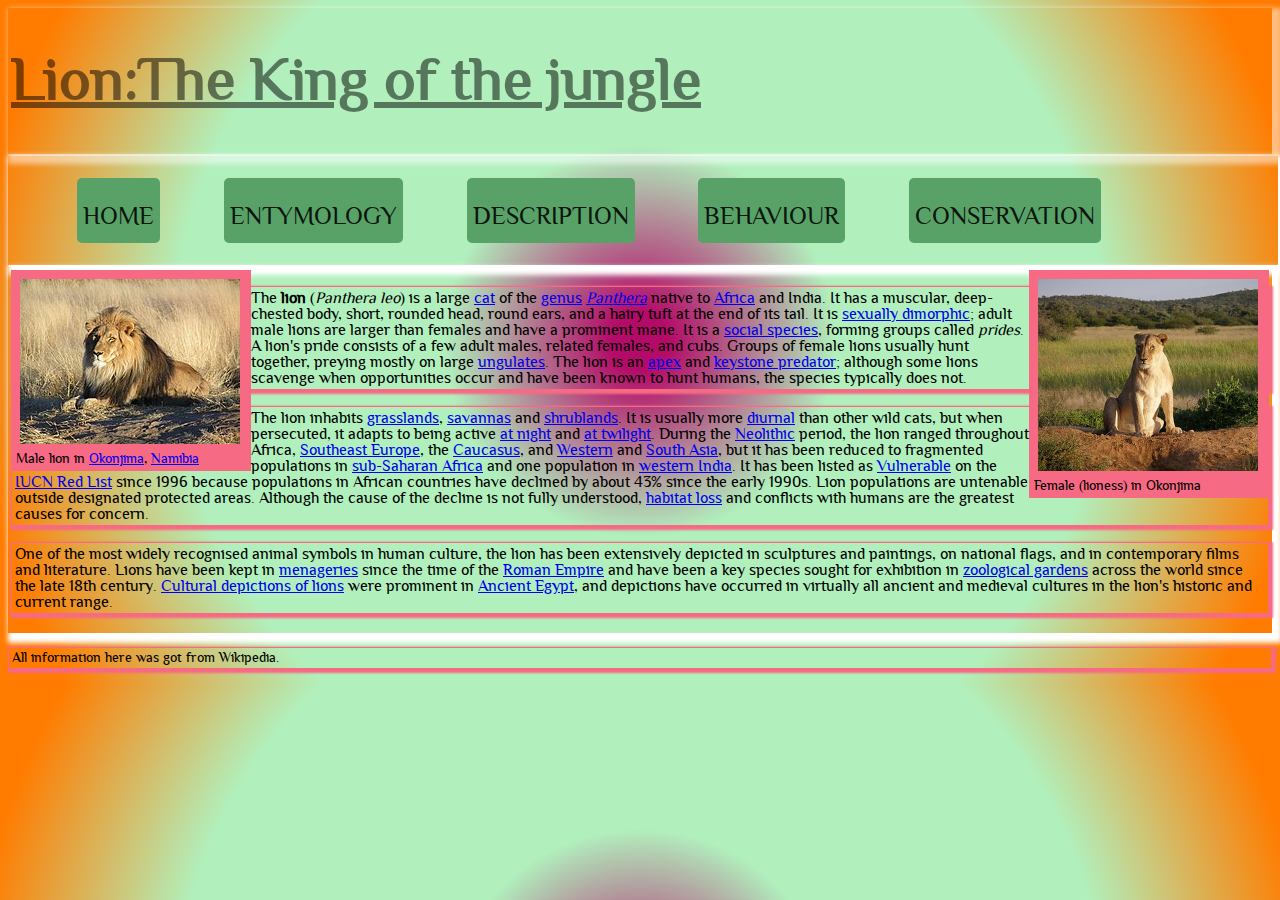
<file: index.html>
﻿<!DOCTYPE html>
<html lang="en">
<head>
<meta charset="utf-8">
<title>Bold Lions!</title>
<link rel="stylesheet" href="./css/main.css"type="text/css" charset="utf-8">
</head>
<body>

<header  >
    <h1>Lion:The King of the jungle</h1>
		
</header>
<nav class="nav">
    <div class="container">
        <div class="media_button">
            <button class="main_media_button" id="mediaButton">
                <span></span>
                <span></span>
                <span></span>
            </button>
        </div>
        <div class="main_list" id="mainListDiv">
            <ul>
		<li><a href="./index.html" title="Home">Home</a></li>
		<li><a href="./entymology.html" title="Entymology">Entymology</a></li>
		<li><a href="./description.html" title="Description">Description</a></li>
		<li><a href="./behaviour.html" title="Behaviour">Behaviour</a></li>
		<li><a href="./conservation.html" title="Conservation">Conservation</a></li>
            </ul>
        </div>

    </div>
</nav>
<main role="main">

<div class="img1 ">
<img alt="Lion waiting in Namibia.jpg" src="img/220px-Lion_waiting_in_Namibia.jpg" decoding="async" srcset="//upload.wikimedia.org/wikipedia/commons/thumb/7/73/Lion_waiting_in_Namibia.jpg/330px-Lion_waiting_in_Namibia.jpg 1.5x, //upload.wikimedia.org/wikipedia/commons/thumb/7/73/Lion_waiting_in_Namibia.jpg/440px-Lion_waiting_in_Namibia.jpg 2x" data-file-width="1280" data-file-height="960" width="220" height="165"></a>

<div class="fig_caption">
Male lion in <a href="/wiki/Okonjima" title="Okonjima">Okonjima</a>, <a href="/wiki/Namibia" title="Namibia">Namibia</a>
</div>
</div>
<div class="img2 ">
<img alt="Okonjima Lioness.jpg" src="img/330px-Okonjima_Lioness.jpg" decoding="async" srcset="//upload.wikimedia.org/wikipedia/commons/thumb/c/c6/Okonjima_Lioness.jpg/330px-Okonjima_Lioness.jpg 1.5x, //upload.wikimedia.org/wikipedia/commons/thumb/c/c6/Okonjima_Lioness.jpg/440px-Okonjima_Lioness.jpg 2x" data-file-width="1835" data-file-height="1600" width="220" height="192"></a>
<div class="fig_caption">
Female (lioness) in Okonjima
</div>
</div>

<p>The <b>lion</b> (<i>Panthera leo</i>) is a large <a href="/wiki/Felidae" title="Felidae">cat</a> of the <a href="/wiki/Genus" title="Genus">genus</a> <i><a href="/wiki/Panthera" title="Panthera">Panthera</a></i> native to <a href="/wiki/Africa" title="Africa">Africa</a> and India. It has a muscular, deep-chested body, short, rounded head, round ears, and a hairy tuft at the end of its tail. It is <a href="/wiki/Sexually_dimorphic" class="mw-redirect" title="Sexually dimorphic">sexually dimorphic</a>; adult male lions are larger than females and have a prominent mane.  It is a <a href="/wiki/Social_species" class="mw-redirect" title="Social species">social species</a>, forming groups called <i>prides</i>. A lion's pride consists of a few adult males, related females, and cubs. Groups of female lions usually hunt together, preying mostly on large <a href="/wiki/Ungulate" title="Ungulate">ungulates</a>. The lion is an <a href="/wiki/Apex_predator" title="Apex predator">apex</a> and <a href="/wiki/Keystone_predator" class="mw-redirect" title="Keystone predator">keystone predator</a>; although some lions scavenge when opportunities occur and have been known to hunt humans, the species typically does not.
</p>
<p>The lion inhabits <a href="/wiki/Grassland" title="Grassland">grasslands</a>, <a href="/wiki/Savanna" title="Savanna">savannas</a> and <a href="/wiki/Shrubland" title="Shrubland">shrublands</a>. It is usually more <a href="/wiki/Diurnality" title="Diurnality">diurnal</a> than other wild cats, but when persecuted, it adapts to being active <a href="/wiki/Nocturnality" title="Nocturnality">at night</a> and <a href="/wiki/Crepuscular" class="mw-redirect" title="Crepuscular">at twilight</a>. During the <a href="/wiki/Neolithic" title="Neolithic">Neolithic</a> period, the lion ranged throughout Africa, <a href="/wiki/Southeast_Europe" title="Southeast Europe">Southeast Europe</a>, the <a href="/wiki/Caucasus" title="Caucasus">Caucasus</a>, and <a href="/wiki/Western_Asia" title="Western Asia">Western</a> and <a href="/wiki/South_Asia" title="South Asia">South Asia</a>, but it has been reduced to fragmented populations in <a href="/wiki/Sub-Saharan_Africa" title="Sub-Saharan Africa">sub-Saharan Africa</a> and one population in <a href="/wiki/Western_India" title="Western India">western India</a>. It has been listed as <a href="/wiki/Vulnerable_species" title="Vulnerable species">Vulnerable</a> on the <a href="/wiki/IUCN_Red_List" title="IUCN Red List">IUCN Red List</a> since 1996 because populations in African countries have declined by about 43% since the early 1990s. Lion populations are untenable outside designated protected areas. Although the cause of the decline is not fully understood, <a href="/wiki/Habitat_loss" class="mw-redirect" title="Habitat loss">habitat loss</a> and conflicts with humans are the greatest causes for concern.
</p>
<p>One of the most widely recognised animal symbols in human culture, the lion has been extensively depicted in sculptures and paintings, on national flags, and in contemporary films and literature. Lions have been kept in <a href="/wiki/Menagerie" title="Menagerie">menageries</a> since the time of the <a href="/wiki/Roman_Empire" title="Roman Empire">Roman Empire</a> and have been a key species sought for exhibition in <a href="/wiki/Zoological_garden" class="mw-redirect" title="Zoological garden">zoological gardens</a> across the world since the late 18th century. <a href="/wiki/Cultural_depictions_of_lions" title="Cultural depictions of lions">Cultural depictions of lions</a> were prominent in <a href="/wiki/Ancient_Egypt" title="Ancient Egypt">Ancient Egypt</a>, and depictions have occurred in virtually all ancient and medieval cultures in the lion's historic and current range.
</p>

</main>
<footer >
<p>All information here was got from Wikipedia. </p>
</footer>
<script src="./js/main.js" async></script>            
</body>
</html>
</file>
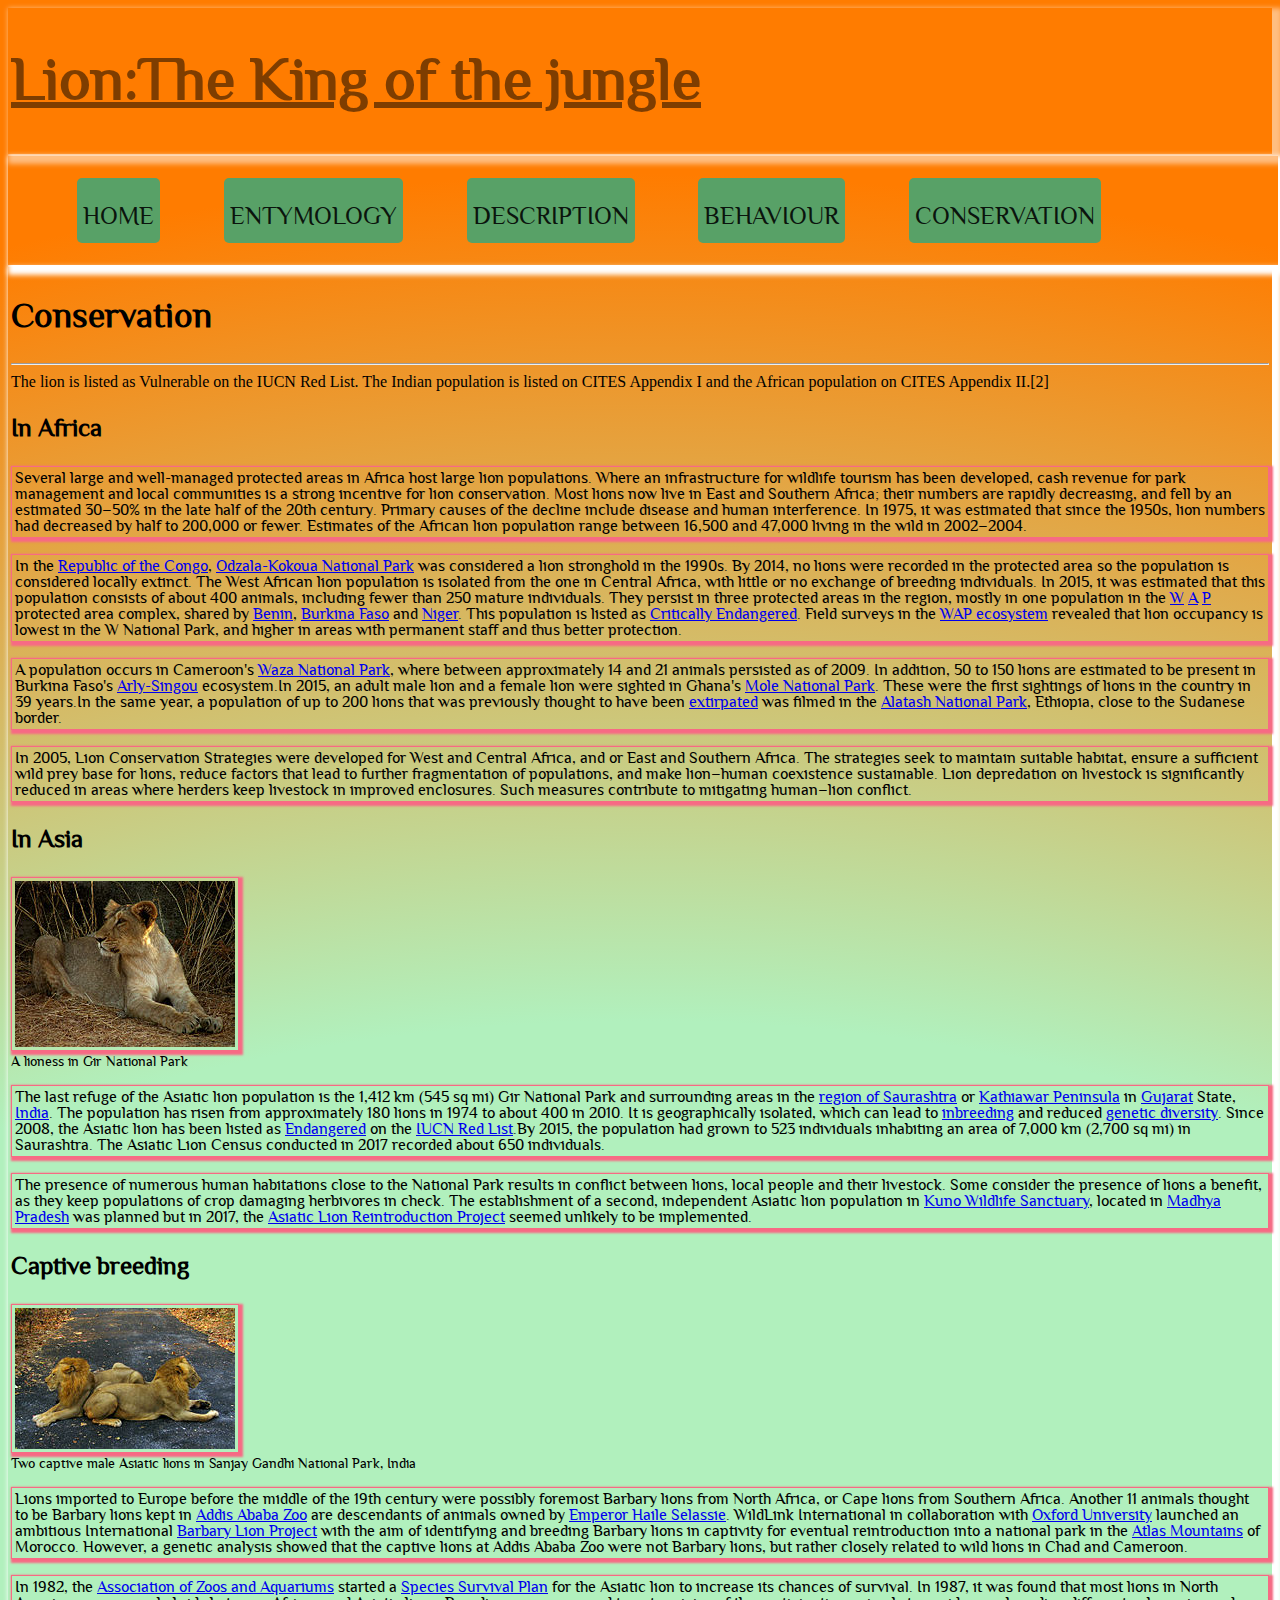
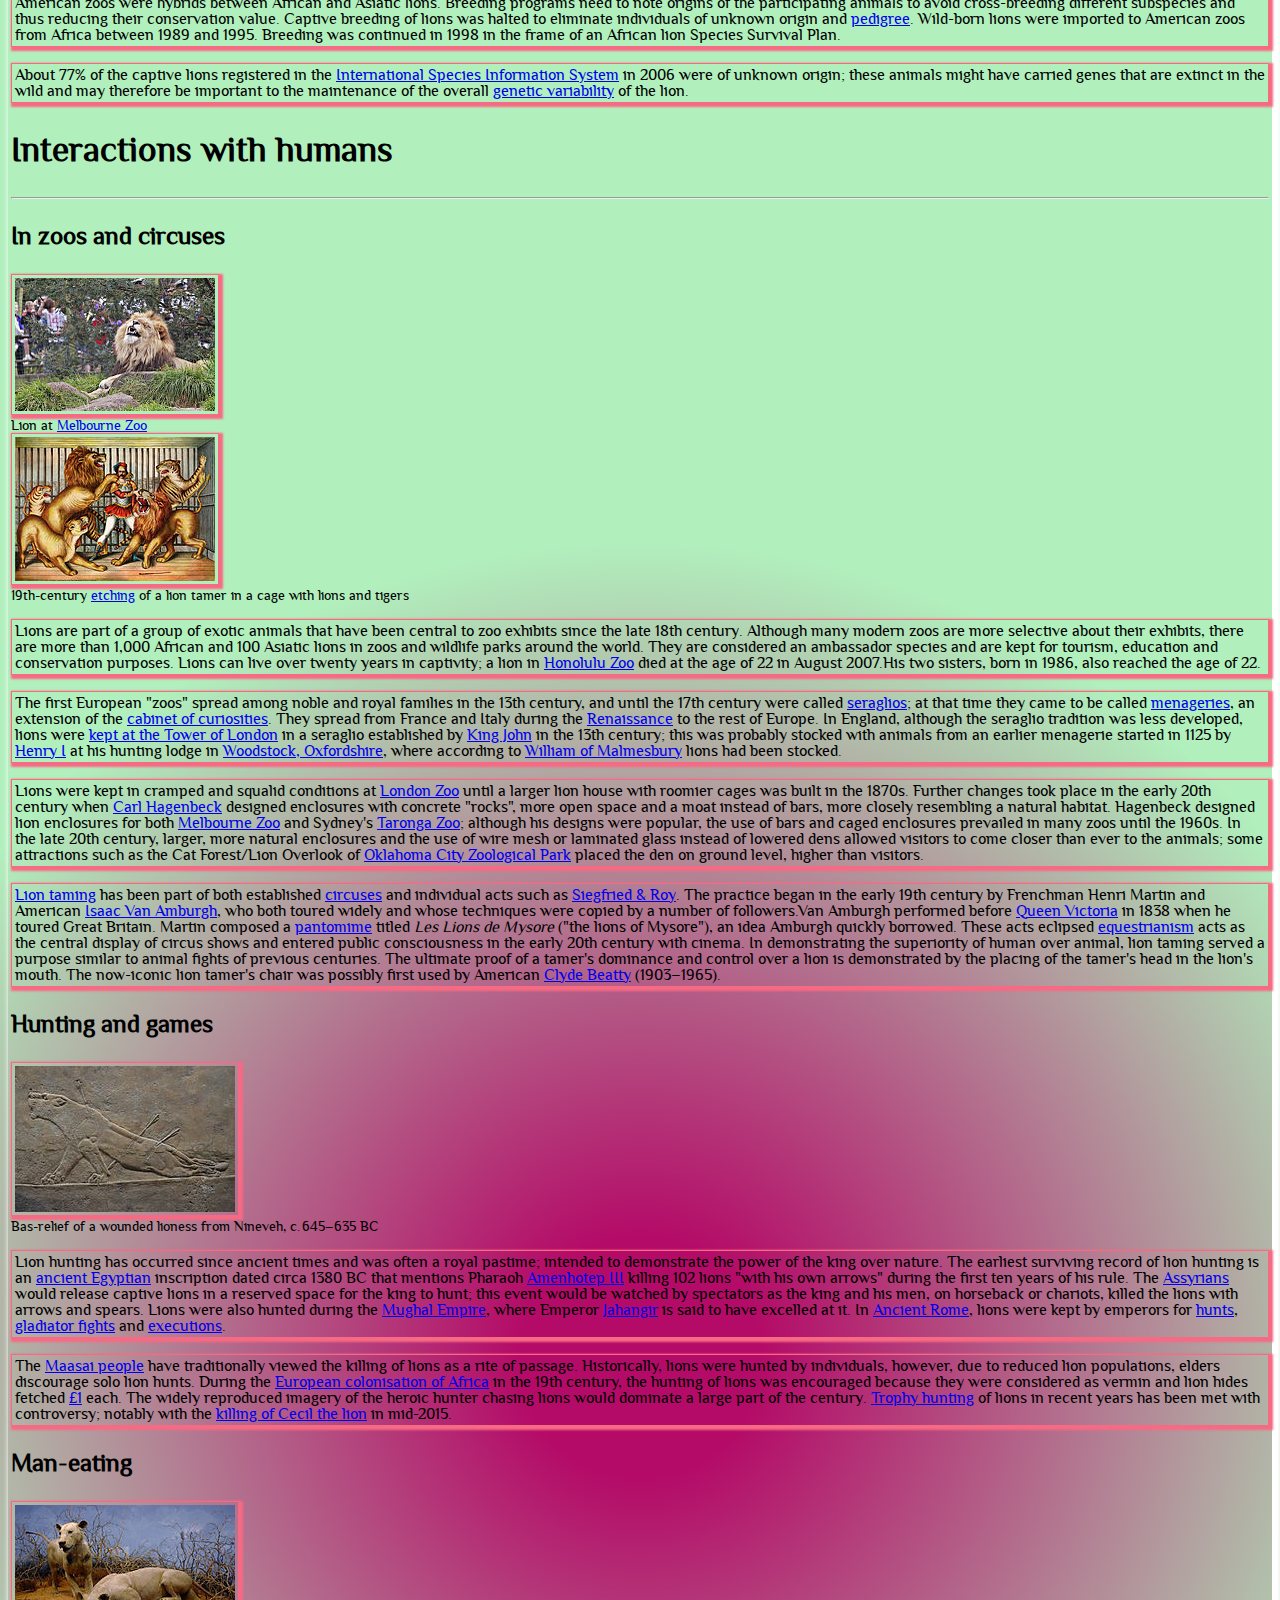
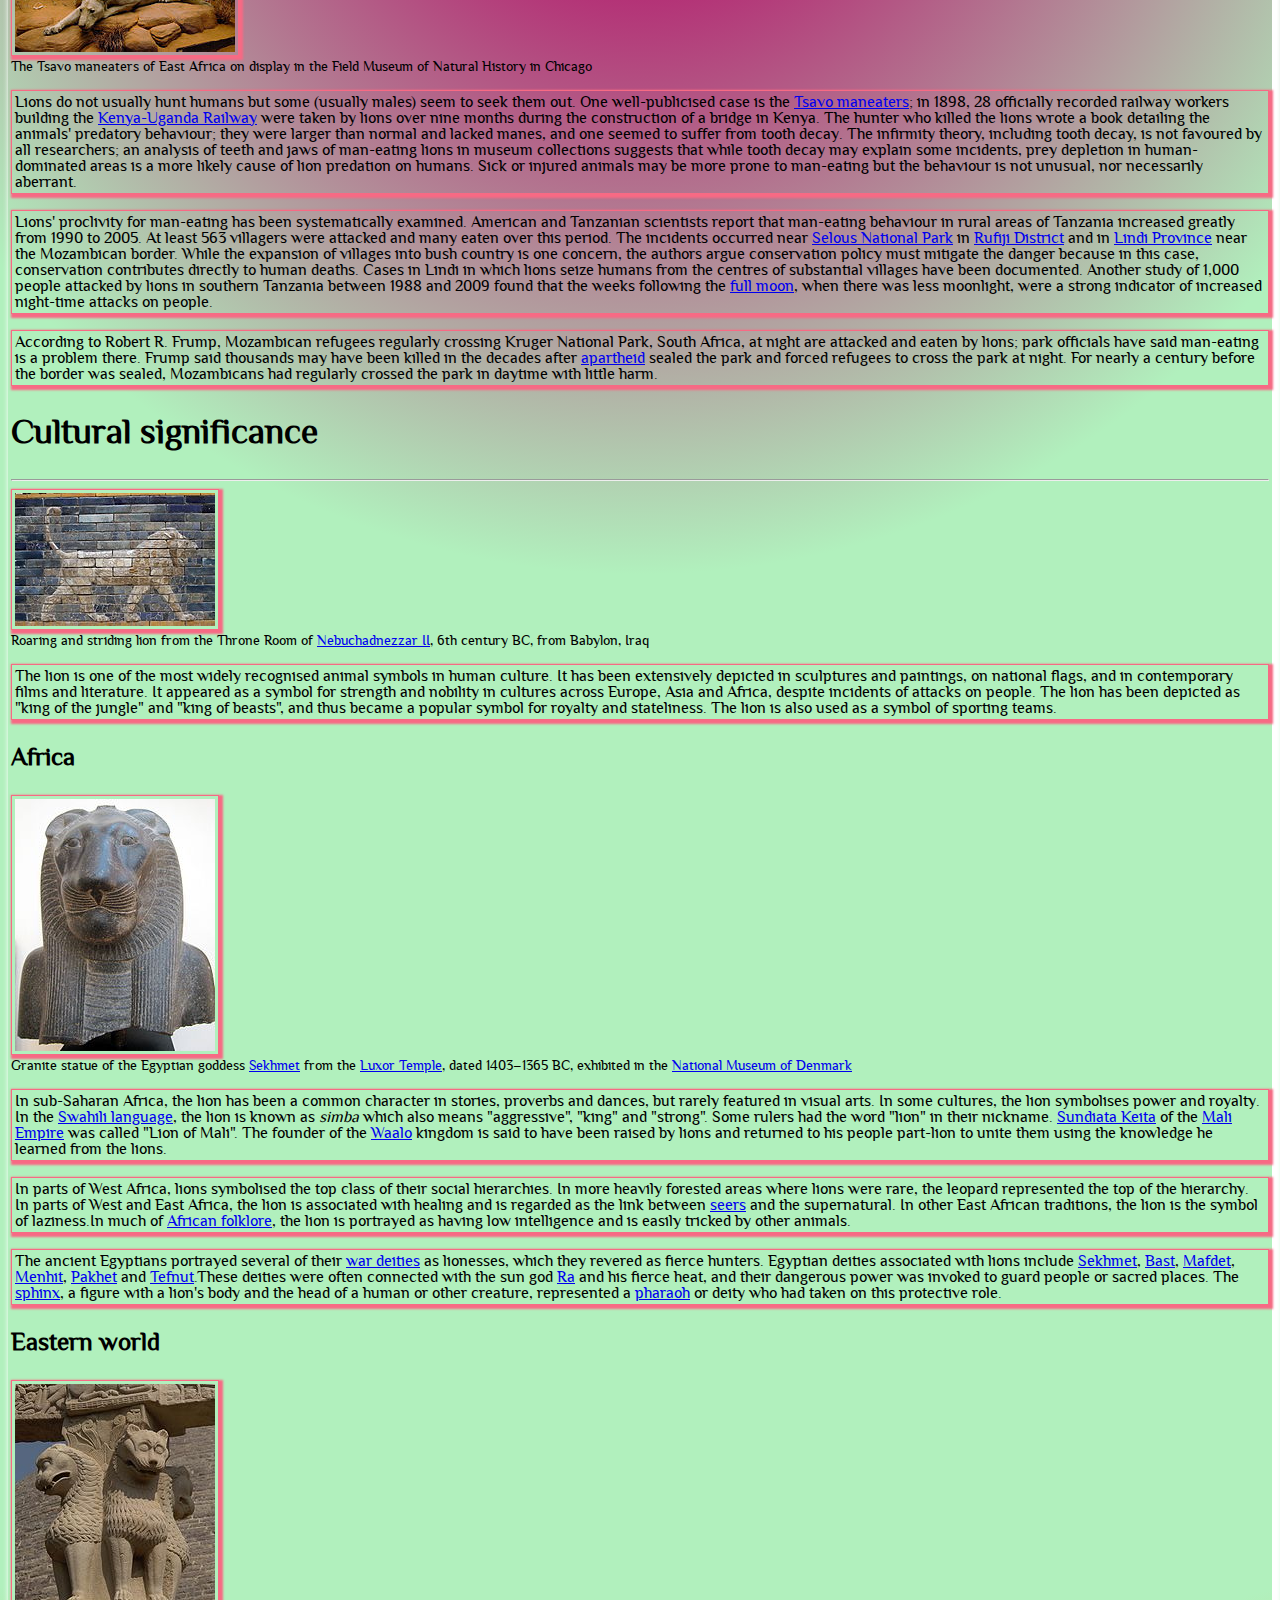
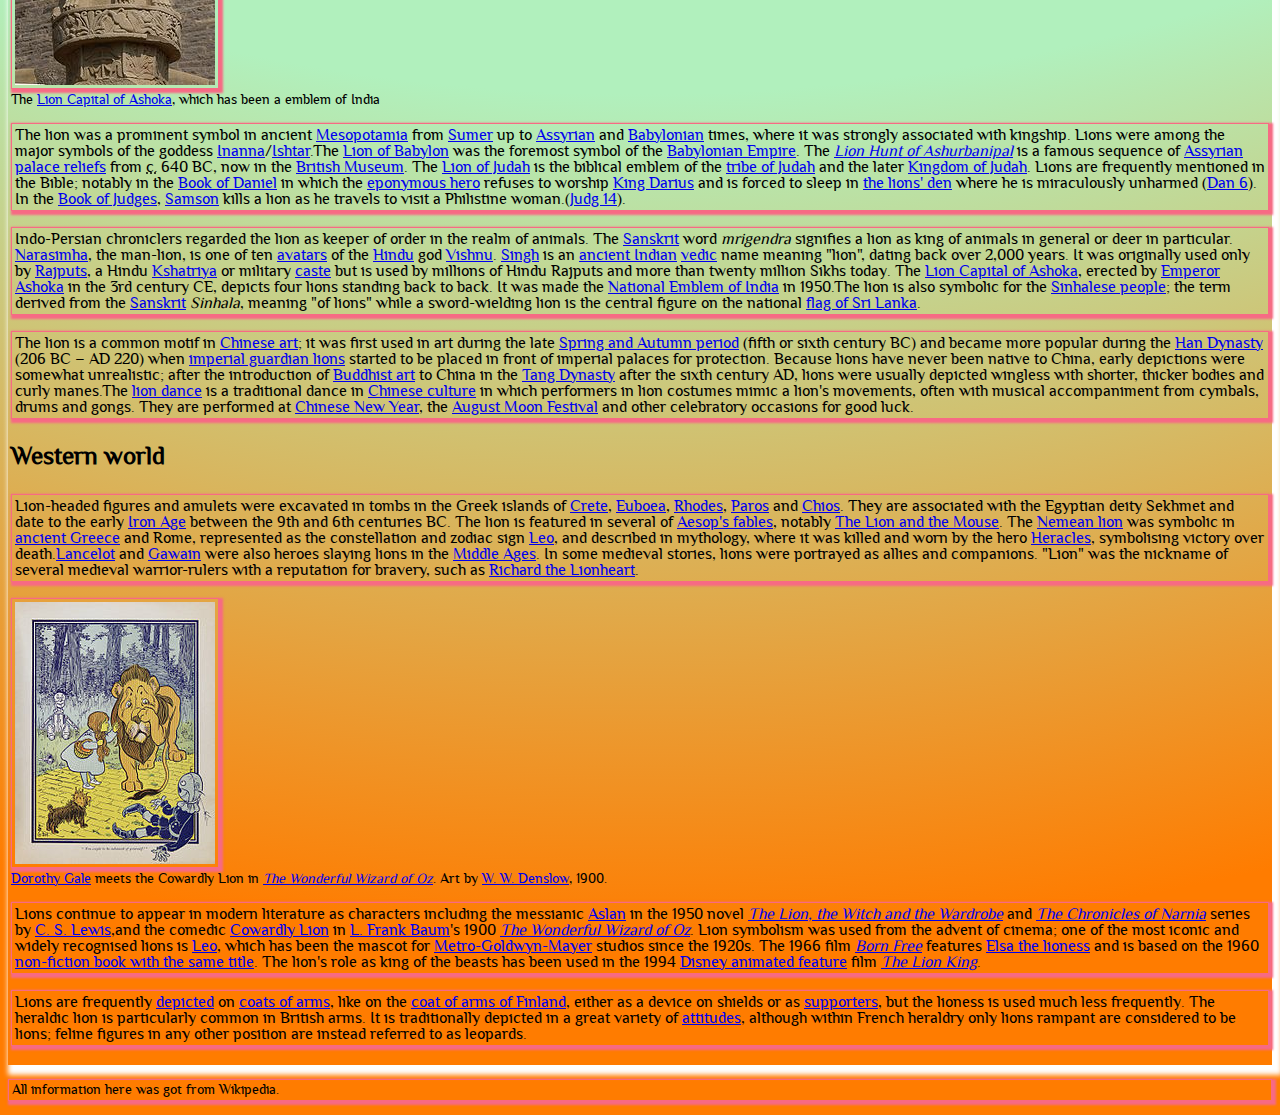
<file: conservation.html>
﻿<!DOCTYPE html>
<html lang="en">
<head>
<meta charset="utf-8">
<title>Bold Lions!</title>
<link rel="stylesheet" href="./css/main.css"type="text/css" charset="utf-8">
</head>
<body>

<header >
    <h1>Lion:The King of the jungle</h1>
</header>
<nav class="nav">
    <div class="container">
        <div class="media_button">
            <button class="main_media_button" id="mediaButton">
                <span></span>
                <span></span>
                <span></span>
            </button>
        </div>
        <div class="main_list" id="mainListDiv">
            <ul>
		<li><a href="./index.html" title="Home">Home</a></li>
		<li><a href="./entymology.html" title="Entymology">Entymology</a></li>
		<li><a href="./description.html" title="Description">Description</a></li>
		<li><a href="./behaviour.html" title="Behaviour">Behaviour</a></li>
		<li><a href="./conservation.html" title="Conservation">Conservation</a></li>
            </ul>
        </div>

    </div>
</nav>
<main role="main">

<h2>Conservation</h2><hr/>
The lion is listed as Vulnerable on the IUCN Red List. The Indian population is listed on CITES Appendix I and the African population on CITES Appendix II.[2]
<h3>In Africa</h3>

<p>Several large and well-managed protected areas in Africa host large 
lion populations. Where an infrastructure for wildlife tourism has been 
developed, cash revenue for park management and local communities is a 
strong incentive for lion conservation.
 Most lions now live in East and Southern Africa; their numbers are 
rapidly decreasing, and fell by an estimated 30–50% in the late half of 
the 20th century. Primary causes of the decline include disease and 
human interference. In 1975, it was estimated that since the 1950s, lion numbers had decreased by half to 200,000 or fewer. Estimates of the African lion population range between 16,500 and 47,000 living in the wild in 2002–2004.
</p><p>In the <a href="https://en.wikipedia.org/wiki/Republic_of_the_Congo" title="Republic of the Congo">Republic of the Congo</a>, <a href="https://en.wikipedia.org/wiki/Odzala-Kokoua_National_Park" title="Odzala-Kokoua National Park">Odzala-Kokoua National Park</a>
 was considered a lion stronghold in the 1990s. By 2014, no lions were 
recorded in the protected area so the population is considered locally 
extinct.
 The West African lion population is isolated from the one in Central 
Africa, with little or no exchange of breeding individuals. In 2015, it 
was estimated that this population consists of about 400 animals, 
including fewer than 250 mature individuals. They persist in three 
protected areas in the region, mostly in one population in the <a href="https://en.wikipedia.org/wiki/W_National_Park" title="W National Park">W</a> <a href="https://en.wikipedia.org/wiki/Arli_National_Park" title="Arli National Park">A</a> <a href="https://en.wikipedia.org/wiki/Pendjari_National_Park" title="Pendjari National Park">P</a> protected area complex, shared by <a href="https://en.wikipedia.org/wiki/Benin" title="Benin">Benin</a>, <a href="https://en.wikipedia.org/wiki/Burkina_Faso" title="Burkina Faso">Burkina Faso</a> and <a href="https://en.wikipedia.org/wiki/Niger" title="Niger">Niger</a>. This population is listed as <a href="https://en.wikipedia.org/wiki/Critically_Endangered" title="Critically Endangered">Critically Endangered</a>. Field surveys in the <a href="https://en.wikipedia.org/wiki/W-Arly-Pendjari_Complex" title="W-Arly-Pendjari Complex">WAP ecosystem</a>
 revealed that lion occupancy is lowest in the W National Park, and 
higher in areas with permanent staff and thus better protection.
</p><p>A population occurs in Cameroon's <a href="https://en.wikipedia.org/wiki/Waza_National_Park" title="Waza National Park">Waza National Park</a>, where between approximately 14 and 21 animals persisted as of 2009. In addition, 50 to 150 lions are estimated to be present in Burkina Faso's <a href="https://en.wikipedia.org/wiki/Arly-Singou" title="Arly-Singou">Arly-Singou</a> ecosystem.In 2015, an adult male lion and a female lion were sighted in Ghana's <a href="https://en.wikipedia.org/wiki/Mole_National_Park" title="Mole National Park">Mole National Park</a>. These were the first sightings of lions in the country in 39 years.In the same year, a population of up to 200 lions that was previously thought to have been <a href="https://en.wikipedia.org/wiki/Local_extinction" title="Local extinction">extirpated</a> was filmed in the <a href="https://en.wikipedia.org/wiki/Alatash_National_Park" class="mw-redirect" title="Alatash National Park">Alatash National Park</a>, Ethiopia, close to the Sudanese border.
</p><p>In 2005, Lion Conservation Strategies were developed for West and
 Central Africa, and or East and Southern Africa. The strategies seek to
 maintain suitable habitat, ensure a sufficient wild prey base for 
lions, reduce factors that lead to further fragmentation of populations,
 and make lion–human coexistence sustainable.
Lion depredation on livestock is significantly reduced in areas where 
herders keep livestock in improved enclosures. Such measures contribute 
to mitigating human–lion conflict.
</p>
<h3>In Asia</h3>
<img alt="" src="img/220px-Lion_Gir.jpg" decoding="async" class="thumbimage" srcset="img/330px-Lion_Gir.jpg 1.5x, img/440px-Lion_Gir.jpg 2x" data-file-width="1024" data-file-height="771" width="220" height="166">
<div class="fig_caption">A lioness in Gir National Park</div>

<p>The last refuge of the Asiatic lion population is the 1,412&nbsp;km (545&nbsp;sq&nbsp;mi) Gir National Park and surrounding areas in the <a href="https://en.wikipedia.org/wiki/Saurashtra_(region)" title="Saurashtra (region)">region of Saurashtra</a> or <a href="https://en.wikipedia.org/wiki/Kathiawar_Peninsula" class="mw-redirect" title="Kathiawar Peninsula">Kathiawar Peninsula</a> in <a href="https://en.wikipedia.org/wiki/Gujarat" title="Gujarat">Gujarat</a> State, <a href="https://en.wikipedia.org/wiki/India" title="India">India</a>. The population has risen from approximately 180 lions in 1974 to about 400 in 2010. It is geographically isolated, which can lead to <a href="https://en.wikipedia.org/wiki/Inbreeding" title="Inbreeding">inbreeding</a> and reduced <a href="https://en.wikipedia.org/wiki/Genetic_diversity" title="Genetic diversity">genetic diversity</a>. Since 2008, the Asiatic lion has been listed as <a href="https://en.wikipedia.org/wiki/Endangered" class="mw-redirect" title="Endangered">Endangered</a> on the <a href="https://en.wikipedia.org/wiki/IUCN_Red_List" title="IUCN Red List">IUCN Red List</a>.By 2015, the population had grown to 523 individuals inhabiting an area of 7,000&nbsp;km (2,700&nbsp;sq&nbsp;mi) in Saurashtra. The Asiatic Lion Census conducted in 2017 recorded about 650 individuals.
</p><p>The presence of numerous human habitations close to the National 
Park results in conflict between lions, local people and their 
livestock. Some consider the presence of lions a benefit, as they keep populations of crop damaging herbivores in check. The establishment of a second, independent Asiatic lion population in <a href="https://en.wikipedia.org/wiki/Kuno_Wildlife_Sanctuary" class="mw-redirect" title="Kuno Wildlife Sanctuary">Kuno Wildlife Sanctuary</a>, located in <a href="https://en.wikipedia.org/wiki/Madhya_Pradesh" title="Madhya Pradesh">Madhya Pradesh</a> was planned but in 2017, the <a href="https://en.wikipedia.org/wiki/Asiatic_Lion_Reintroduction_Project" title="Asiatic Lion Reintroduction Project">Asiatic Lion Reintroduction Project</a> seemed unlikely to be implemented.
</p>
<h3>Captive breeding</h3>
<img alt="" src="img/220px-India_Animals.jpg" decoding="async" class="thumbimage" srcset="img/330px-India_Animals.jpg 1.5x, img/440px-India_Animals.jpg 2x" data-file-width="1024" data-file-height="656" width="220" height="141">
<div class="fig_caption">Two captive male Asiatic lions in Sanjay Gandhi National Park, India</div>

<p>Lions imported to Europe before the middle of the 19th century were 
possibly foremost Barbary lions from North Africa, or Cape lions from 
Southern Africa.
Another 11 animals thought to be Barbary lions kept in <a href="https://en.wikipedia.org/wiki/Addis_Ababa_Zoo" title="Addis Ababa Zoo">Addis Ababa Zoo</a> are descendants of animals owned by <a href="https://en.wikipedia.org/wiki/Haile_Selassie_I_of_Ethiopia" class="mw-redirect" title="Haile Selassie I of Ethiopia">Emperor Haile Selassie</a>. WildLink International in collaboration with <a href="https://en.wikipedia.org/wiki/Oxford_University" class="mw-redirect" title="Oxford University">Oxford University</a> launched an ambitious International <a href="https://en.wikipedia.org/wiki/Barbary_lion#The_Barbary_Lion_Project" title="Barbary lion">Barbary Lion Project</a> with the aim of identifying and breeding Barbary lions in captivity for eventual reintroduction into a national park in the <a href="https://en.wikipedia.org/wiki/Atlas_Mountains" title="Atlas Mountains">Atlas Mountains</a> of Morocco.
 However, a genetic analysis showed that the captive lions at Addis 
Ababa Zoo were not Barbary lions, but rather closely related to wild 
lions in Chad and Cameroon.</p><p>In 1982, the <a href="https://en.wikipedia.org/wiki/Association_of_Zoos_and_Aquariums" title="Association of Zoos and Aquariums">Association of Zoos and Aquariums</a> started a <a href="https://en.wikipedia.org/wiki/Species_Survival_Plan" title="Species Survival Plan">Species Survival Plan</a>
 for the Asiatic lion to increase its chances of survival. In 1987, it 
was found that most lions in North American zoos were hybrids between 
African and Asiatic lions.
Breeding programs need to note origins of the participating animals to 
avoid cross-breeding different subspecies and thus reducing their 
conservation value.
Captive breeding of lions was halted to eliminate individuals of unknown origin and <a href="https://en.wikipedia.org/wiki/Pedigree_(animal)" class="mw-redirect" title="Pedigree (animal)">pedigree</a>.
 Wild-born lions were imported to American zoos from Africa between 1989
 and 1995. Breeding was continued in 1998 in the frame of an African 
lion Species Survival Plan.
</p><p>About 77% of the captive lions registered in the <a href="https://en.wikipedia.org/wiki/International_Species_Information_System" class="mw-redirect" title="International Species Information System">International Species Information System</a>
 in 2006 were of unknown origin; these animals might have carried genes 
that are extinct in the wild and may therefore be important to the 
maintenance of the overall <a href="https://en.wikipedia.org/wiki/Genetic_variability" title="Genetic variability">genetic variability</a> of the lion.
</p>
<h2>Interactions with humans</h2><hr/>
<h3>In zoos and circuses</h3>
<img alt="" src="img/200px-Lion_-_melbourne_zoo.jpg" decoding="async" srcset="img/300px-Lion_-_melbourne_zoo.jpg 1.5x, img/400px-Lion_-_melbourne_zoo.jpg 2x" data-file-width="1600" data-file-height="1067" width="200" height="133"><div class="fig_caption">Lion at <a href="https://en.wikipedia.org/wiki/Melbourne_Zoo" title="Melbourne Zoo">Melbourne Zoo</a></div>
<img alt="" src="img/200px-Lion_tamer_LOC_pga.jpg" decoding="async" srcset="img/300px-Lion_tamer_LOC_pga.jpg 1.5x, img/400px-Lion_tamer_LOC_pga.jpg 2x" data-file-width="9202" data-file-height="6629" width="200" height="144">
<div class="fig_caption">19th-century <a href="https://en.wikipedia.org/wiki/Etching" title="Etching">etching</a> of a lion tamer in a cage with lions and tigers</div>


<p>Lions are part of a group of exotic animals that have been central to
 zoo exhibits since the late 18th century. Although many modern zoos are
 more selective about their exhibits,
 there are more than 1,000 African and 100 Asiatic lions in zoos and 
wildlife parks around the world. They are considered an ambassador 
species and are kept for tourism, education and conservation purposes. Lions can live over twenty years in captivity; a lion in <a href="https://en.wikipedia.org/wiki/Honolulu_Zoo" title="Honolulu Zoo">Honolulu Zoo</a> died at the age of 22 in August 2007.His two sisters, born in 1986, also reached the age of 22.
</p><p>The first European "zoos" spread among noble and royal families in the 13th century, and until the 17th century were called <a href="https://en.wikipedia.org/wiki/Seraglio" title="Seraglio">seraglios</a>; at that time they came to be called <a href="https://en.wikipedia.org/wiki/Menagerie" title="Menagerie">menageries</a>, an extension of the <a href="https://en.wikipedia.org/wiki/Cabinet_of_curiosities" title="Cabinet of curiosities">cabinet of curiosities</a>. They spread from France and Italy during the <a href="https://en.wikipedia.org/wiki/Renaissance" title="Renaissance">Renaissance</a> to the rest of Europe. In England, although the seraglio tradition was less developed, lions were <a href="https://en.wikipedia.org/wiki/Tower_of_London#Menagerie" title="Tower of London">kept at the Tower of London</a> in a seraglio established by <a href="https://en.wikipedia.org/wiki/John_of_England" class="mw-redirect" title="John of England">King John</a> in the 13th century; this was probably stocked with animals from an earlier menagerie started in 1125 by <a href="https://en.wikipedia.org/wiki/Henry_I_of_England" title="Henry I of England">Henry I</a> at his hunting lodge in <a href="https://en.wikipedia.org/wiki/Woodstock,_Oxfordshire" title="Woodstock, Oxfordshire">Woodstock, Oxfordshire</a>, where according to <a href="https://en.wikipedia.org/wiki/William_of_Malmesbury" title="William of Malmesbury">William of Malmesbury</a> lions had been stocked.
</p><p>Lions were kept in cramped and squalid conditions at <a href="https://en.wikipedia.org/wiki/London_Zoo" title="London Zoo">London Zoo</a> until a larger lion house with roomier cages was built in the 1870s. Further changes took place in the early 20th century when <a href="https://en.wikipedia.org/wiki/Carl_Hagenbeck" title="Carl Hagenbeck">Carl Hagenbeck</a>
 designed enclosures with concrete "rocks", more open space and a moat 
instead of bars, more closely resembling a natural habitat. Hagenbeck 
designed lion enclosures for both <a href="https://en.wikipedia.org/wiki/Melbourne_Zoo" title="Melbourne Zoo">Melbourne Zoo</a> and Sydney's <a href="https://en.wikipedia.org/wiki/Taronga_Zoo" title="Taronga Zoo">Taronga Zoo</a>; although his designs were popular, the use of bars and caged enclosures prevailed in many zoos until the 1960s.
 In the late 20th century, larger, more natural enclosures and the use 
of wire mesh or laminated glass instead of lowered dens allowed visitors
 to come closer than ever to the animals; some attractions such as the 
Cat Forest/Lion Overlook of <a href="https://en.wikipedia.org/wiki/Oklahoma_City_Zoo_and_Botanical_Garden" title="Oklahoma City Zoo and Botanical Garden">Oklahoma City Zoological Park</a> placed the den on ground level, higher than visitors.
</p><p><a href="https://en.wikipedia.org/wiki/Lion_taming" title="Lion taming">Lion taming</a> has been part of both established <a href="https://en.wikipedia.org/wiki/Circus" title="Circus">circuses</a> and individual acts such as <a href="https://en.wikipedia.org/wiki/Siegfried_%26_Roy" title="Siegfried &amp; Roy">Siegfried &amp; Roy</a>. The practice began in the early 19th century by Frenchman Henri Martin and American <a href="https://en.wikipedia.org/wiki/Isaac_A._Van_Amburgh" title="Isaac A. Van Amburgh">Isaac Van Amburgh</a>, who both toured widely and whose techniques were copied by a number of followers.Van Amburgh performed before <a href="https://en.wikipedia.org/wiki/Queen_Victoria" title="Queen Victoria">Queen Victoria</a> in 1838 when he toured Great Britain. Martin composed a <a href="https://en.wikipedia.org/wiki/Pantomime" title="Pantomime">pantomime</a> titled <i>Les Lions de Mysore</i> ("the lions of Mysore"), an idea Amburgh quickly borrowed. These acts eclipsed <a href="https://en.wikipedia.org/wiki/Equestrianism" title="Equestrianism">equestrianism</a>
 acts as the central display of circus shows and entered public 
consciousness in the early 20th century with cinema. In demonstrating 
the superiority of human over animal, lion taming served a purpose 
similar to animal fights of previous centuries.
 The ultimate proof of a tamer's dominance and control over a lion is 
demonstrated by the placing of the tamer's head in the lion's mouth. The
 now-iconic lion tamer's chair was possibly first used by American <a href="https://en.wikipedia.org/wiki/Clyde_Beatty" title="Clyde Beatty">Clyde Beatty</a> (1903–1965).
</p>
<h3>Hunting and games</h3>
<img alt="" src="img/220px-thumbnail.jpg" decoding="async" class="thumbimage" srcset="img/330px-thumbnail.jpg 1.5x, img/440px-thumbnail.jpg 2x" data-file-width="4928" data-file-height="3264" width="220" height="146">
<div class="fig_caption">Bas-relief of a wounded lioness from Nineveh, c. 645–635 BC</div>

<p>Lion hunting has occurred since ancient times and was often a royal 
pastime; intended to demonstrate the power of the king over nature. The 
earliest surviving record of lion hunting is an <a href="https://en.wikipedia.org/wiki/Ancient_Egypt" title="Ancient Egypt">ancient Egyptian</a> inscription dated circa 1380 BC that mentions Pharaoh <a href="https://en.wikipedia.org/wiki/Amenhotep_III" title="Amenhotep III">Amenhotep&nbsp;III</a> killing 102 lions "with his own arrows" during the first ten years of his rule. The <a href="https://en.wikipedia.org/wiki/Assyria" title="Assyria">Assyrians</a>
 would release captive lions in a reserved space for the king to hunt; 
this event would be watched by spectators as the king and his men, on 
horseback or chariots, killed the lions with arrows and spears. Lions 
were also hunted during the <a href="https://en.wikipedia.org/wiki/Mughal_Empire" title="Mughal Empire">Mughal Empire</a>, where Emperor <a href="https://en.wikipedia.org/wiki/Jahangir" title="Jahangir">Jahangir</a> is said to have excelled at it. In <a href="https://en.wikipedia.org/wiki/Ancient_Rome" title="Ancient Rome">Ancient Rome</a>, lions were kept by emperors for <a href="https://en.wikipedia.org/wiki/Venatio" title="Venatio">hunts</a>, <a href="https://en.wikipedia.org/wiki/Bestiarii" class="mw-redirect" title="Bestiarii">gladiator fights</a> and <a href="https://en.wikipedia.org/wiki/Damnatio_ad_bestias" title="Damnatio ad bestias">executions</a>.
</p><p>The <a href="https://en.wikipedia.org/wiki/Maasai_people" title="Maasai people">Maasai people</a>
 have traditionally viewed the killing of lions as a rite of passage. 
Historically, lions were hunted by individuals, however, due to reduced 
lion populations, elders discourage solo lion hunts. During the <a href="https://en.wikipedia.org/wiki/Scramble_for_Africa" title="Scramble for Africa">European colonisation of Africa</a> in the 19th century, the hunting of lions was encouraged because they were considered as vermin and lion hides fetched <a href="https://en.wikipedia.org/wiki/Pound_sterling" title="Pound sterling">£1</a> each. The widely reproduced imagery of the heroic hunter chasing lions would dominate a large part of the century. <a href="https://en.wikipedia.org/wiki/Trophy_hunting" title="Trophy hunting">Trophy hunting</a> of lions in recent years has been met with controversy; notably with the <a href="https://en.wikipedia.org/wiki/Killing_of_Cecil_the_lion" title="Killing of Cecil the lion">killing of Cecil the lion</a> in mid-2015.
</p>
<h3>Man-eating</h3>
<img alt="" src="img/220px-Lionsoftsavo2008.jpg" decoding="async" class="thumbimage" srcset="img/330px-Lionsoftsavo2008.jpg 1.5x, img/440px-Lionsoftsavo2008.jpg 2x" data-file-width="1024" data-file-height="685" width="220" height="147">
<div class="fig_caption">The Tsavo maneaters of East Africa on display in the Field Museum of Natural History in Chicago</div>

<p>Lions do not usually hunt humans but some (usually males) seem to seek them out. One well-publicised case is the <a href="https://en.wikipedia.org/wiki/Tsavo_maneaters" class="mw-redirect" title="Tsavo maneaters">Tsavo maneaters</a>; in 1898, 28 officially recorded railway workers building the <a href="https://en.wikipedia.org/wiki/Uganda_Railway" title="Uganda Railway">Kenya-Uganda Railway</a> were taken by lions over nine months during the construction of a bridge in Kenya.
 The hunter who killed the lions wrote a book detailing the animals' 
predatory behaviour; they were larger than normal and lacked manes, and 
one seemed to suffer from tooth decay. The infirmity theory, including 
tooth decay, is not favoured by all researchers; an analysis of teeth 
and jaws of man-eating lions in museum collections suggests that while 
tooth decay may explain some incidents, prey depletion in 
human-dominated areas is a more likely cause of lion predation on 
humans. Sick or injured animals may be more prone to man-eating but the behaviour is not unusual, nor necessarily aberrant.
</p><p>Lions' proclivity for man-eating has been systematically 
examined. American and Tanzanian scientists report that man-eating 
behaviour in rural areas of Tanzania increased greatly from 1990 to 
2005. At least 563 villagers were attacked and many eaten over this 
period. The incidents occurred near <a href="https://en.wikipedia.org/wiki/Selous_Game_Reserve" title="Selous Game Reserve">Selous National Park</a> in <a href="https://en.wikipedia.org/wiki/Rufiji_River" title="Rufiji River">Rufiji District</a> and in <a href="https://en.wikipedia.org/wiki/Lindi_Region" title="Lindi Region">Lindi Province</a>
 near the Mozambican border. While the expansion of villages into bush 
country is one concern, the authors argue conservation policy must 
mitigate the danger because in this case, conservation contributes 
directly to human deaths. Cases in Lindi in which lions seize humans 
from the centres of substantial villages have been documented. Another study of 1,000 people attacked by lions in southern Tanzania between 1988 and 2009 found that the weeks following the <a href="https://en.wikipedia.org/wiki/Full_moon" title="Full moon">full moon</a>, when there was less moonlight, were a strong indicator of increased night-time attacks on people.
</p><p>According to Robert R. Frump, Mozambican refugees regularly 
crossing Kruger National Park, South Africa, at night are attacked and 
eaten by lions; park officials have said man-eating is a problem there. 
Frump said thousands may have been killed in the decades after <a href="https://en.wikipedia.org/wiki/Apartheid" title="Apartheid">apartheid</a>
 sealed the park and forced refugees to cross the park at night. For 
nearly a century before the border was sealed, Mozambicans had regularly
 crossed the park in daytime with little harm.
</p>
<h2>Cultural significance</h2><hr/>

<img alt="" src="img/200px-Berln_Ishtar_len.JPG" decoding="async" srcset="img/300px-Berln_Ishtar_len.JPG 1.5x, img/400px-Berln_Ishtar_len.JPG 2x" data-file-width="5184" data-file-height="3456" width="200" height="133"><div class="fig_caption">Roaring and striding lion from the Throne Room of <a href="https://en.wikipedia.org/wiki/Nebuchadnezzar_II" title="Nebuchadnezzar II">Nebuchadnezzar&nbsp;II</a>, 6th century BC, from Babylon, Iraq</div>

<p>The lion is one of the most widely recognised animal symbols in human
 culture. It has been extensively depicted in sculptures and paintings, 
on national flags, and in contemporary films and literature.
 It appeared as a symbol for strength and nobility in cultures across 
Europe, Asia and Africa, despite incidents of attacks on people. The 
lion has been depicted as "king of the jungle" and "king of beasts", and
 thus became a popular symbol for royalty and stateliness. The lion is also used as a symbol of sporting teams.
</p>
<h3>Africa</h3>
<img alt="" src="img/200px-Luxor_Sekhmet_New_Kingdom.JPG" decoding="async" srcset="img/300px-Luxor_Sekhmet_New_Kingdom.JPG 1.5x, img/400px-Luxor_Sekhmet_New_Kingdom.JPG 2x" data-file-width="2180" data-file-height="2743" width="200" height="252">
<div class="fig_caption">Granite statue of the Egyptian goddess <a href="https://en.wikipedia.org/wiki/Sekhmet" title="Sekhmet">Sekhmet</a> from the <a href="https://en.wikipedia.org/wiki/Luxor_Temple" title="Luxor Temple">Luxor Temple</a>, dated 1403–1365 BC, exhibited in the <a href="https://en.wikipedia.org/wiki/National_Museum_of_Denmark" title="National Museum of Denmark">National Museum of Denmark</a></div>
<p>In sub-Saharan Africa, the lion has been a common character in stories, proverbs and dances, but rarely featured in visual arts. In some cultures, the lion symbolises power and royalty. In the <a href="https://en.wikipedia.org/wiki/Swahili_language" title="Swahili language">Swahili language</a>, the lion is known as <i>simba</i> which also means "aggressive", "king" and "strong". Some rulers had the word "lion" in their nickname. <a href="https://en.wikipedia.org/wiki/Sundiata_Keita" title="Sundiata Keita">Sundiata Keita</a> of the <a href="https://en.wikipedia.org/wiki/Mali_Empire" title="Mali Empire">Mali Empire</a> was called "Lion of Mali". The founder of the <a href="https://en.wikipedia.org/wiki/Waalo" title="Waalo">Waalo</a>
 kingdom is said to have been raised by lions and returned to his people
 part-lion to unite them using the knowledge he learned from the lions.
</p><p>In parts of West Africa, lions symbolised the top class of their social hierarchies. In more heavily forested areas where lions were rare, the leopard represented the top of the hierarchy. In parts of West and East Africa, the lion is associated with healing and is regarded as the link between <a href="https://en.wikipedia.org/wiki/Clairvoyance" title="Clairvoyance">seers</a> and the supernatural. In other East African traditions, the lion is the symbol of laziness.In much of <a href="https://en.wikipedia.org/wiki/African_folklore" class="mw-redirect" title="African folklore">African folklore</a>, the lion is portrayed as having low intelligence and is easily tricked by other animals.
</p><p>The ancient Egyptians portrayed several of their <a href="https://en.wikipedia.org/wiki/List_of_war_deities" title="List of war deities">war deities</a> as lionesses, which they revered as fierce hunters. Egyptian deities associated with lions include <a href="https://en.wikipedia.org/wiki/Sekhmet" title="Sekhmet">Sekhmet</a>, <a href="https://en.wikipedia.org/wiki/Bastet" title="Bastet">Bast</a>, <a href="https://en.wikipedia.org/wiki/Mafdet" title="Mafdet">Mafdet</a>, <a href="https://en.wikipedia.org/wiki/Menhit" title="Menhit">Menhit</a>, <a href="https://en.wikipedia.org/wiki/Pakhet" title="Pakhet">Pakhet</a> and <a href="https://en.wikipedia.org/wiki/Tefnut" title="Tefnut">Tefnut</a>.These deities were often connected with the sun god <a href="https://en.wikipedia.org/wiki/Ra" title="Ra">Ra</a> and his fierce heat, and their dangerous power was invoked to guard people or sacred places. The <a href="https://en.wikipedia.org/wiki/Sphinx" title="Sphinx">sphinx</a>, a figure with a lion's body and the head of a human or other creature, represented a <a href="https://en.wikipedia.org/wiki/Pharaoh" title="Pharaoh">pharaoh</a> or deity who had taken on this protective role.
</p>
<h3>Eastern world</h3>
<img alt="" src="img/200px-Lion_Capital_of_Ashoka.jpg" decoding="async" srcset="img/300px-Lion_Capital_of_Ashoka.jpg 1.5x, img/400px-Lion_Capital_of_Ashoka.jpg 2x" data-file-width="2300" data-file-height="3459" width="200" height="301"><div class="fig_caption">The <a href="https://en.wikipedia.org/wiki/Lion_Capital_of_Ashoka" title="Lion Capital of Ashoka">Lion Capital of Ashoka</a>, which has been a emblem of India</div>
<p>The lion was a prominent symbol in ancient <a href="https://en.wikipedia.org/wiki/Mesopotamia" title="Mesopotamia">Mesopotamia</a> from <a href="https://en.wikipedia.org/wiki/Sumer" title="Sumer">Sumer</a> up to <a href="https://en.wikipedia.org/wiki/Assyria" title="Assyria">Assyrian</a> and <a href="https://en.wikipedia.org/wiki/Babylonia" title="Babylonia">Babylonian</a> times, where it was strongly associated with kingship. Lions were among the major symbols of the goddess <a href="https://en.wikipedia.org/wiki/Inanna" title="Inanna">Inanna</a>/<a href="https://en.wikipedia.org/wiki/Ishtar" class="mw-redirect" title="Ishtar">Ishtar</a>.The <a href="https://en.wikipedia.org/wiki/Lion_of_Babylon" title="Lion of Babylon">Lion of Babylon</a> was the foremost symbol of the <a href="https://en.wikipedia.org/wiki/Babylonian_Empire" class="mw-redirect" title="Babylonian Empire">Babylonian Empire</a>. The <i><a href="https://en.wikipedia.org/wiki/Lion_Hunt_of_Ashurbanipal" title="Lion Hunt of Ashurbanipal">Lion Hunt of Ashurbanipal</a></i> is a famous sequence of <a href="https://en.wikipedia.org/wiki/Assyrian_palace_reliefs" class="mw-redirect" title="Assyrian palace reliefs">Assyrian palace reliefs</a> from <abbr title="circa">c.</abbr><span style="white-space:nowrap;"> 640 BC</span>, now in the <a href="https://en.wikipedia.org/wiki/British_Museum" title="British Museum">British Museum</a>. The <a href="https://en.wikipedia.org/wiki/Lion_of_Judah" title="Lion of Judah">Lion of Judah</a> is the biblical emblem of the <a href="https://en.wikipedia.org/wiki/Tribe_of_Judah" title="Tribe of Judah">tribe of Judah</a> and the later <a href="https://en.wikipedia.org/wiki/Kingdom_of_Judah" title="Kingdom of Judah">Kingdom of Judah</a>. Lions are frequently mentioned in the Bible; notably in the <a href="https://en.wikipedia.org/wiki/Book_of_Daniel" title="Book of Daniel">Book of Daniel</a> in which the <a href="https://en.wikipedia.org/wiki/Daniel_(biblical_figure)" title="Daniel (biblical figure)">eponymous hero</a> refuses to worship <a href="https://en.wikipedia.org/wiki/Darius_the_Mede" title="Darius the Mede">King Darius</a> and is forced to sleep in <a href="https://en.wikipedia.org/wiki/Daniel_in_the_lions%27_den" title="Daniel in the lions' den">the lions' den</a> where he is miraculously unharmed (<span class="nourlexpansion nowrap"><a rel="nofollow" class="external text" href="https://www.biblegateway.com/passage/?search=Dan+6&amp;version=NRSV">Dan 6</a></span>). In the <a href="https://en.wikipedia.org/wiki/Book_of_Judges" title="Book of Judges">Book of Judges</a>, <a href="https://en.wikipedia.org/wiki/Samson" title="Samson">Samson</a> kills a lion as he travels to visit a Philistine woman.(<span class="nourlexpansion nowrap"><a rel="nofollow" class="external text" href="https://www.biblegateway.com/passage/?search=Judg+14&amp;version=NRSV">Judg 14</a></span>).
</p><p>Indo-Persian chroniclers regarded the lion as keeper of order in the realm of animals. The <a href="https://en.wikipedia.org/wiki/Sanskrit" title="Sanskrit">Sanskrit</a> word <i>mrigendra</i> signifies a lion as king of animals in general or deer in particular.
<a href="https://en.wikipedia.org/wiki/Narasimha" title="Narasimha">Narasimha</a>, the man-lion, is one of ten <a href="https://en.wikipedia.org/wiki/Avatar" title="Avatar">avatars</a> of the <a href="https://en.wikipedia.org/wiki/Hinduism" title="Hinduism">Hindu</a> god <a href="https://en.wikipedia.org/wiki/Vishnu" title="Vishnu">Vishnu</a>. <a href="https://en.wikipedia.org/wiki/Singh" title="Singh">Singh</a> is an <a href="https://en.wikipedia.org/wiki/History_of_India" title="History of India">ancient Indian</a> <a href="https://en.wikipedia.org/wiki/Vedic_Sanskrit" title="Vedic Sanskrit">vedic</a> name meaning "lion", dating back over 2,000 years. It was originally used only by <a href="https://en.wikipedia.org/wiki/Rajputs" class="mw-redirect" title="Rajputs">Rajputs</a>, a Hindu <a href="https://en.wikipedia.org/wiki/Kshatriya" title="Kshatriya">Kshatriya</a> or military <a href="https://en.wikipedia.org/wiki/Caste" title="Caste">caste</a> but is used by millions of Hindu Rajputs and more than twenty million Sikhs today. The <a href="https://en.wikipedia.org/wiki/Lion_Capital_of_Ashoka" title="Lion Capital of Ashoka">Lion Capital of Ashoka</a>, erected by <a href="https://en.wikipedia.org/wiki/Emperor_Ashoka" class="mw-redirect" title="Emperor Ashoka">Emperor Ashoka</a> in the 3rd century CE, depicts four lions standing back to back. It was made the <a href="https://en.wikipedia.org/wiki/National_Emblem_of_India" class="mw-redirect" title="National Emblem of India">National Emblem of India</a> in 1950.The lion is also symbolic for the <a href="https://en.wikipedia.org/wiki/Sinhalese_people" title="Sinhalese people">Sinhalese people</a>; the term derived from the <a href="https://en.wikipedia.org/wiki/Sanskrit" title="Sanskrit">Sanskrit</a> <i>Sinhala</i>, meaning "of lions" while a sword-wielding lion is the central figure on the national <a href="https://en.wikipedia.org/wiki/Flag_of_Sri_Lanka" title="Flag of Sri Lanka">flag of Sri Lanka</a>.</p><p>The lion is a common motif in <a href="https://en.wikipedia.org/wiki/Chinese_art" title="Chinese art">Chinese art</a>; it was first used in art during the late <a href="https://en.wikipedia.org/wiki/Spring_and_Autumn_period" title="Spring and Autumn period">Spring and Autumn period</a> (fifth or sixth century BC) and became more popular during the <a href="https://en.wikipedia.org/wiki/Han_Dynasty" class="mw-redirect" title="Han Dynasty">Han Dynasty</a> (206 BC&nbsp;– AD 220) when <a href="https://en.wikipedia.org/wiki/Imperial_guardian_lions" class="mw-redirect" title="Imperial guardian lions">imperial guardian lions</a>
 started to be placed in front of imperial palaces for protection. 
Because lions have never been native to China, early depictions were 
somewhat unrealistic; after the introduction of <a href="https://en.wikipedia.org/wiki/Buddhist_art" title="Buddhist art">Buddhist art</a> to China in the <a href="https://en.wikipedia.org/wiki/Tang_Dynasty" class="mw-redirect" title="Tang Dynasty">Tang Dynasty</a> after the sixth century AD, lions were usually depicted wingless with shorter, thicker bodies and curly manes.The <a href="https://en.wikipedia.org/wiki/Lion_dance" title="Lion dance">lion dance</a> is a traditional dance in <a href="https://en.wikipedia.org/wiki/Chinese_culture" title="Chinese culture">Chinese culture</a>
 in which performers in lion costumes mimic a lion's movements, often 
with musical accompaniment from cymbals, drums and gongs. They are 
performed at <a href="https://en.wikipedia.org/wiki/Chinese_New_Year" title="Chinese New Year">Chinese New Year</a>, the <a href="https://en.wikipedia.org/wiki/Mid-Autumn_Festival" title="Mid-Autumn Festival">August Moon Festival</a> and other celebratory occasions for good luck.
</p>
<h3>Western world</h3>
<p>Lion-headed figures and amulets were excavated in tombs in the Greek islands of <a href="https://en.wikipedia.org/wiki/Crete" title="Crete">Crete</a>, <a href="https://en.wikipedia.org/wiki/Euboea" title="Euboea">Euboea</a>, <a href="https://en.wikipedia.org/wiki/Rhodes" title="Rhodes">Rhodes</a>, <a href="https://en.wikipedia.org/wiki/Paros" title="Paros">Paros</a> and <a href="https://en.wikipedia.org/wiki/Chios" title="Chios">Chios</a>. They are associated with the Egyptian deity Sekhmet and date to the early <a href="https://en.wikipedia.org/wiki/Iron_Age" title="Iron Age">Iron Age</a> between the 9th and 6th centuries BC. The lion is featured in several of <a href="https://en.wikipedia.org/wiki/Aesop%27s_fables" class="mw-redirect" title="Aesop's fables">Aesop's fables</a>, notably <a href="https://en.wikipedia.org/wiki/The_Lion_and_the_Mouse" title="The Lion and the Mouse">The Lion and the Mouse</a>. The <a href="https://en.wikipedia.org/wiki/Nemean_lion" title="Nemean lion">Nemean lion</a> was symbolic in <a href="https://en.wikipedia.org/wiki/Ancient_Greece" title="Ancient Greece">ancient Greece</a> and Rome, represented as the constellation and zodiac sign <a href="https://en.wikipedia.org/wiki/Leo_(astrology)" title="Leo (astrology)">Leo</a>, and described in mythology, where it was killed and worn by the hero <a href="https://en.wikipedia.org/wiki/Heracles" title="Heracles">Heracles</a>, symbolising victory over death.<a href="https://en.wikipedia.org/wiki/Lancelot" title="Lancelot">Lancelot</a> and <a href="https://en.wikipedia.org/wiki/Gawain" title="Gawain">Gawain</a> were also heroes slaying lions in the <a href="https://en.wikipedia.org/wiki/Middle_Ages" title="Middle Ages">Middle Ages</a>. In some medieval stories, lions were portrayed as allies and companions. "Lion" was the nickname of several medieval warrior-rulers with a reputation for bravery, such as <a href="https://en.wikipedia.org/wiki/Richard_the_Lionheart" class="mw-redirect" title="Richard the Lionheart">Richard the Lionheart</a>.
</p>

<img alt="" src="img/200px-Cowardly_lion2.jpg" decoding="async" srcset="img/300px-Cowardly_lion2.jpg 1.5x, img/400px-Cowardly_lion2.jpg 2x" data-file-width="1843" data-file-height="2410" width="200" height="262">
<div class="fig_caption"><a href="https://en.wikipedia.org/wiki/Dorothy_Gale" title="Dorothy Gale">Dorothy Gale</a> meets the Cowardly Lion in <i><a href="https://en.wikipedia.org/wiki/The_Wonderful_Wizard_of_Oz" title="The Wonderful Wizard of Oz">The Wonderful Wizard of Oz</a></i>. Art by <a href="https://en.wikipedia.org/wiki/W._W._Denslow" class="mw-redirect" title="W. W. Denslow">W. W. Denslow</a>, 1900.</div>

<p>Lions continue to appear in modern literature as characters including the messianic <a href="https://en.wikipedia.org/wiki/Aslan" title="Aslan">Aslan</a> in the 1950 novel <i><a href="https://en.wikipedia.org/wiki/The_Lion,_the_Witch_and_the_Wardrobe" title="The Lion, the Witch and the Wardrobe">The Lion, the Witch and the Wardrobe</a></i> and <i><a href="https://en.wikipedia.org/wiki/The_Chronicles_of_Narnia" title="The Chronicles of Narnia">The Chronicles of Narnia</a></i> series by <a href="https://en.wikipedia.org/wiki/C._S._Lewis" title="C. S. Lewis">C. S. Lewis</a>,and the comedic <a href="https://en.wikipedia.org/wiki/Cowardly_Lion" title="Cowardly Lion">Cowardly Lion</a> in <a href="https://en.wikipedia.org/wiki/L._Frank_Baum" title="L. Frank Baum">L. Frank Baum</a>'s 1900 <i><a href="https://en.wikipedia.org/wiki/The_Wonderful_Wizard_of_Oz" title="The Wonderful Wizard of Oz">The Wonderful Wizard of Oz</a></i>. Lion symbolism was used from the advent of cinema; one of the most iconic and widely recognised lions is <a href="https://en.wikipedia.org/wiki/Leo_the_Lion_(MGM)" title="Leo the Lion (MGM)">Leo</a>, which has been the mascot for <a href="https://en.wikipedia.org/wiki/Metro-Goldwyn-Mayer" title="Metro-Goldwyn-Mayer">Metro-Goldwyn-Mayer</a> studios since the 1920s. The 1966 film <i><a href="https://en.wikipedia.org/wiki/Born_Free" title="Born Free">Born Free</a></i> features <a href="https://en.wikipedia.org/wiki/Elsa_the_lioness" title="Elsa the lioness">Elsa the lioness</a> and is based on the 1960 <a href="https://en.wikipedia.org/wiki/Born_Free_(book)" title="Born Free (book)">non-fiction book with the same title</a>. The lion's role as king of the beasts has been used in the 1994 <a href="https://en.wikipedia.org/wiki/Disney_animated_feature" class="mw-redirect" title="Disney animated feature">Disney animated feature</a> film <i><a href="https://en.wikipedia.org/wiki/The_Lion_King" title="The Lion King">The Lion King</a></i>.</p><p>Lions are frequently <a href="https://en.wikipedia.org/wiki/Lion_(heraldry)" title="Lion (heraldry)">depicted</a> on <a href="https://en.wikipedia.org/wiki/Coat_of_arms" title="Coat of arms">coats of arms</a>, like on the <a href="https://en.wikipedia.org/wiki/Coat_of_arms_of_Finland" title="Coat of arms of Finland">coat of arms of Finland</a>, either as a device on shields or as <a href="https://en.wikipedia.org/wiki/Supporters" class="mw-redirect" title="Supporters">supporters</a>, but the lioness is used much less frequently. The heraldic lion is particularly common in British arms. It is traditionally depicted in a great variety of <a href="https://en.wikipedia.org/wiki/Attitude_(heraldry)" title="Attitude (heraldry)">attitudes</a>,
 although within French heraldry only lions rampant are considered to be
 lions; feline figures in any other position are instead referred to as 
leopards.
</p>

</main>
<footer >
<p>All information here was got from Wikipedia. </p>
</footer>
<script src="./js/main.js" async></script> 
</body>
</html>
</file>
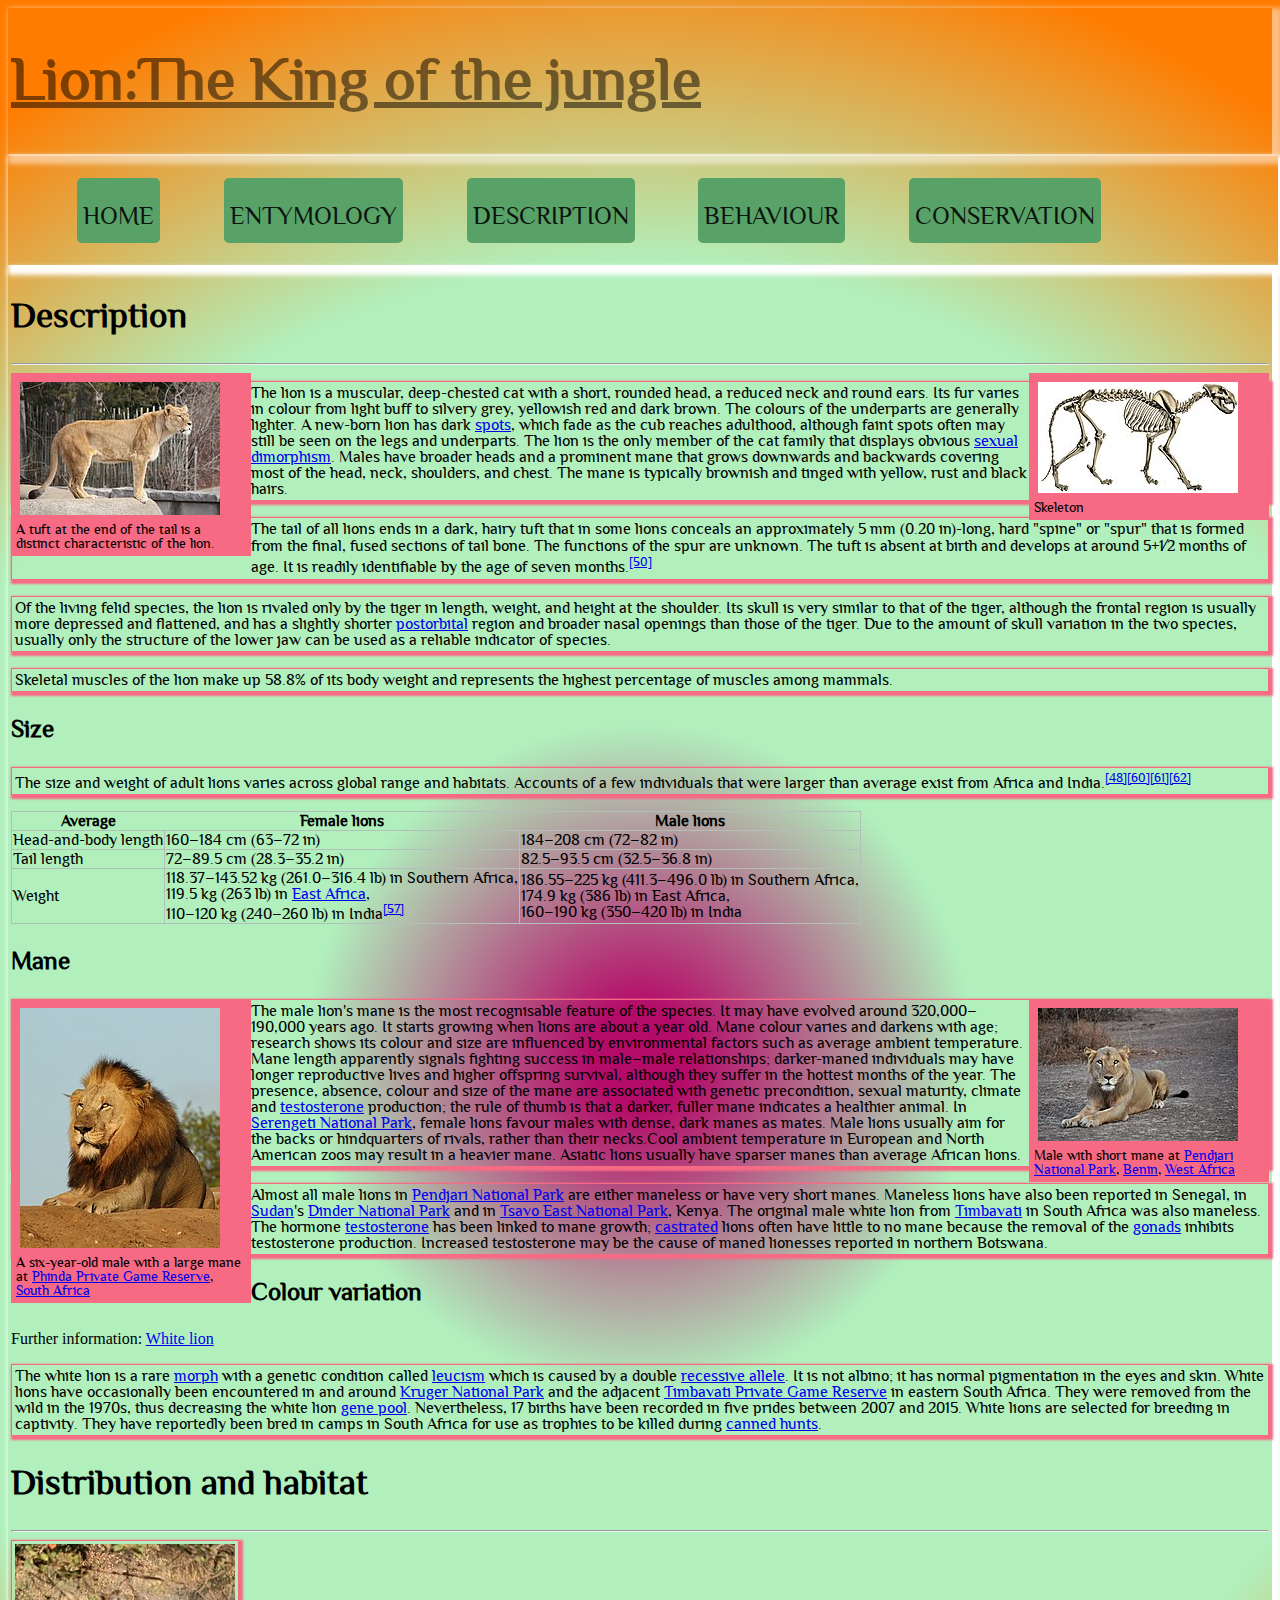
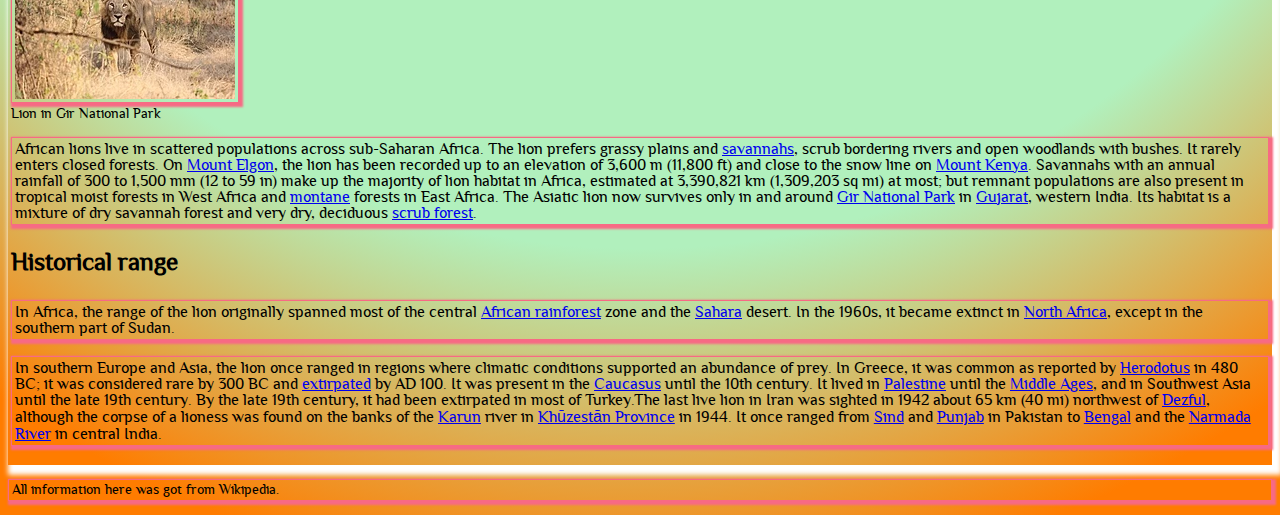
<file: description.html>
﻿<!DOCTYPE html>
<html lang="en">
<head>
<meta charset="utf-8">
<title>Bold Lions!</title>
<link rel="stylesheet" href="./css/main.css"type="text/css" charset="utf-8">
</head>
<body>

<header >
    <h1>Lion:The King of the jungle</h1>
</header>
<nav class="nav">
    <div class="container">
        <div class="media_button">
            <button class="main_media_button" id="mediaButton">
                <span></span>
                <span></span>
                <span></span>
            </button>
        </div>
        <div class="main_list" id="mainListDiv">
            <ul>
		<li><a href="./index.html" title="Home">Home</a></li>
		<li><a href="./entymology.html" title="Entymology">Entymology</a></li>
		<li><a href="./description.html" title="Description">Description</a></li>
		<li><a href="./behaviour.html" title="Behaviour">Behaviour</a></li>
		<li><a href="./conservation.html" title="Conservation">Conservation</a></li>
            </ul>
        </div>

    </div>
</nav>
<main role="main">
<h2>Description</h2><hr/>
<div class="img1 ">
<img alt="" src="img/200px-Lioness_12.jpg" decoding="async" srcset="img/300px-Lioness_12.jpg 1.5x, img/400px-Lioness_12.jpg 2x" data-file-width="4272" data-file-height="2848" width="200" height="133">
<div class="fig_caption">A tuft at the end of the tail is a distinct characteristic of the lion.</div>
</div>
<div class="img2 ">
<img alt="" src="img/200px-Description_iconographique_compare_du_squelette_et_du_.jpg" decoding="async" srcset="img/300px-Description_iconographique_compare_du_squelette_et_du_.jpg 1.5x, img/400px-Description_iconographique_compare_du_squelette_et_du_.jpg 2x" data-file-width="1065" data-file-height="592" width="200" height="111">
<div class="fig_caption">Skeleton</div>
</div>
<p>The lion is a muscular, deep-chested cat with a short, rounded head, a
 reduced neck and round ears. Its fur varies in colour from light buff 
to silvery grey, yellowish red and dark brown. The colours of the 
underparts are generally lighter. A new-born lion has dark <a href="https://en.wikipedia.org/wiki/Rosette_(zoology)" title="Rosette (zoology)">spots</a>,
 which fade as the cub reaches adulthood, although faint spots often may
 still be seen on the legs and underparts. The lion is the only member 
of the cat family that displays obvious <a href="https://en.wikipedia.org/wiki/Sexual_dimorphism" title="Sexual dimorphism">sexual dimorphism</a>.
 Males have broader heads and a prominent mane that grows downwards and 
backwards covering most of the head, neck, shoulders, and chest. The 
mane is typically brownish and tinged with yellow, rust and black hairs.
</p><p>The tail of all lions ends in a dark, hairy tuft that in some 
lions conceals an approximately 5&nbsp;mm (0.20&nbsp;in)-long, hard 
"spine" or "spur" that is formed from the final, fused sections of tail 
bone. The functions of the spur are unknown. The tuft is absent at birth
 and develops at around <style data-mw-deduplicate="TemplateStyles:r1020198016">.mw-parser-output .frac{white-space:nowrap}.mw-parser-output .frac .num,.mw-parser-output .frac .den{font-size:80%;line-height:0;vertical-align:super}.mw-parser-output .frac .den{vertical-align:sub}.mw-parser-output .sr-only{border:0;clip:rect(0,0,0,0);height:1px;margin:-1px;overflow:hidden;padding:0;position:absolute;width:1px}</style><span class="frac" role="math">5<span class="sr-only">+</span><span class="num">1</span>⁄<span class="den">2</span></span> months of age. It is readily identifiable by the age of seven months.<sup id="cite_ref-Schaller28_51-0" class="reference"><a href="#cite_note-Schaller28-51">[50]</a></sup>
</p><p>Of the living felid species, the lion is rivaled only by the tiger in length, weight, and height at the shoulder.
 Its skull is very similar to that of the tiger, although the frontal 
region is usually more depressed and flattened, and has a slightly 
shorter <a href="https://en.wikipedia.org/wiki/Postorbital" class="mw-redirect" title="Postorbital">postorbital</a>
 region and broader nasal openings than those of the tiger. Due to the 
amount of skull variation in the two species, usually only the structure
 of the lower jaw can be used as a reliable indicator of species.
</p><p>Skeletal muscles of the lion make up 58.8% of its body weight and represents the highest percentage of muscles among mammals.
</p>
<h3>Size</h3>
<p>The size and weight of adult lions varies across global range and habitats.
 Accounts of a few individuals that were larger than average exist from Africa and India.<sup id="cite_ref-Guggisberg1975_49-1" class="reference"><a href="#cite_note-Guggisberg1975-49">[48]</a></sup><sup id="cite_ref-CAP_61-0" class="reference"><a href="#cite_note-CAP-61">[60]</a></sup><sup id="cite_ref-Smuts_et_al.,_1982_62-0" class="reference"><a href="#cite_note-Smuts_et_al.,_1982-62">[61]</a></sup><sup id="cite_ref-Sinha1987_63-0" class="reference"><a href="#cite_note-Sinha1987-63">[62]</a></sup>
</p>
<table >
<tbody><tr>
<th>Average</th>
<th>Female lions</th>
<th>Male lions
</th></tr>
<tr>
<td>Head-and-body length
</td>
<td>160–184&nbsp;cm (63–72&nbsp;in)
</td>
<td>184–208&nbsp;cm (72–82&nbsp;in)
</td></tr>
<tr>
<td>Tail length
</td>
<td>72–89.5&nbsp;cm (28.3–35.2&nbsp;in)
</td>
<td>82.5–93.5&nbsp;cm (32.5–36.8&nbsp;in)
</td></tr>
<tr>
<td>Weight
</td>
<td>118.37–143.52&nbsp;kg (261.0–316.4&nbsp;lb) in Southern Africa,<br>119.5&nbsp;kg (263&nbsp;lb) in <a href="https://en.wikipedia.org/wiki/East_Africa" title="East Africa">East Africa</a>,<br>110–120&nbsp;kg (240–260&nbsp;lb) in India<sup id="cite_ref-Chellam1993_58-1" class="reference"><a href="#cite_note-Chellam1993-58">[57]</a></sup>
</td>
<td>186.55–225&nbsp;kg (411.3–496.0&nbsp;lb) in Southern Africa,<br>174.9&nbsp;kg (386&nbsp;lb) in East Africa,<br>160–190&nbsp;kg (350–420&nbsp;lb) in India
</td></tr></tbody></table>
<h3>Mane</h3>
<div class="img1 ">
<img alt="" src="img/200px-Lion_Panthera_leo_male_6y.jpg" decoding="async" srcset="img/300px-Lion_Panthera_leo_male_6y.jpg 1.5x, img/400px-Lion_Panthera_leo_male_6y.jpg 2x" data-file-width="3040" data-file-height="3648" width="200" height="240">
<div class="fig_caption">A six-year-old male with a large mane at <a href="https://en.wikipedia.org/wiki/Phinda_Private_Game_Reserve" title="Phinda Private Game Reserve">Phinda Private Game Reserve</a>, <a href="https://en.wikipedia.org/wiki/South_Africa" title="South Africa">South Africa</a></div>
</div>
<div class="img2 ">
<img alt="" src="img/200px-Lion_au_repos_parc_pendjari.jpg" decoding="async" srcset="img/300px-Lion_au_repos_parc_pendjari.jpg 1.5x, img/400px-Lion_au_repos_parc_pendjari.jpg 2x" data-file-width="4288" data-file-height="2848" width="200" height="133">
<div class="fig_caption">Male with short mane at <a href="https://en.wikipedia.org/wiki/Pendjari_National_Park" title="Pendjari National Park">Pendjari National Park</a>, <a href="https://en.wikipedia.org/wiki/Benin" title="Benin">Benin</a>,
 <a href="https://en.wikipedia.org/wiki/West_Africa" title="West Africa">West Africa</a></div>
</div>


<p>The male lion's mane is the most recognisable feature of the species. It may have evolved around 320,000–190,000 years ago.
 It starts growing when lions are about a year old. Mane colour varies 
and darkens with age; research shows its colour and size are influenced 
by environmental factors such as average ambient temperature. Mane 
length apparently signals fighting success in male–male relationships; 
darker-maned individuals may have longer reproductive lives and higher 
offspring survival, although they suffer in the hottest months of the 
year. The presence, absence, colour and size of the mane are associated 
with genetic precondition, sexual maturity, climate and <a href="https://en.wikipedia.org/wiki/Testosterone" title="Testosterone">testosterone</a> production; the rule of thumb is that a darker, fuller mane indicates a healthier animal. In <a href="https://en.wikipedia.org/wiki/Serengeti_National_Park" title="Serengeti National Park">Serengeti National Park</a>,
 female lions favour males with dense, dark manes as mates. Male lions 
usually aim for the backs or hindquarters of rivals, rather than their 
necks.Cool ambient temperature in European and North American zoos may result in a heavier mane. Asiatic lions usually have sparser manes than average African lions.
</p><p>Almost all male lions in <a href="https://en.wikipedia.org/wiki/Pendjari_National_Park" title="Pendjari National Park">Pendjari National Park</a> are either maneless or have very short manes. Maneless lions have also been reported in Senegal, in <a href="https://en.wikipedia.org/wiki/Sudan" title="Sudan">Sudan</a>'s <a href="https://en.wikipedia.org/wiki/Dinder_National_Park" title="Dinder National Park">Dinder National Park</a> and in <a href="https://en.wikipedia.org/wiki/Tsavo_East_National_Park" title="Tsavo East National Park">Tsavo East National Park</a>, Kenya. The original male white lion from <a href="https://en.wikipedia.org/wiki/Timbavati" class="mw-redirect" title="Timbavati">Timbavati</a> in South Africa was also maneless. The hormone <a href="https://en.wikipedia.org/wiki/Testosterone" title="Testosterone">testosterone</a> has been linked to mane growth; <a href="https://en.wikipedia.org/wiki/Castration" title="Castration">castrated</a> lions often have little to no mane because the removal of the <a href="https://en.wikipedia.org/wiki/Gonad" title="Gonad">gonads</a> inhibits testosterone production. Increased testosterone may be the cause of maned lionesses reported in northern Botswana.
</p>
<h3>Colour variation</h3>
<link rel="mw-deduplicated-inline-style" href="mw-data:TemplateStyles:r1033289096"><div role="note" class="hatnote navigation-not-searchable">Further information: <a href="https://en.wikipedia.org/wiki/White_lion" title="White lion">White lion</a>
<p>The white lion is a rare <a href="https://en.wikipedia.org/wiki/Polymorphism_(biology)" title="Polymorphism (biology)">morph</a> with a genetic condition called <a href="https://en.wikipedia.org/wiki/Leucism" title="Leucism">leucism</a> which is caused by a double <a href="https://en.wikipedia.org/wiki/Recessive_allele" class="mw-redirect" title="Recessive allele">recessive allele</a>.
 It is not albino; it has normal pigmentation in the eyes and skin. 
White lions have occasionally been encountered in and around <a href="https://en.wikipedia.org/wiki/Kruger_National_Park" title="Kruger National Park">Kruger National Park</a> and the adjacent <a href="https://en.wikipedia.org/wiki/Timbavati_Private_Game_Reserve" class="mw-redirect" title="Timbavati Private Game Reserve">Timbavati Private Game Reserve</a> in eastern South Africa. They were removed from the wild in the 1970s, thus decreasing the white lion <a href="https://en.wikipedia.org/wiki/Gene_pool" title="Gene pool">gene pool</a>. Nevertheless, 17 births have been recorded in five prides between 2007 and 2015. White lions are selected for breeding in captivity. They have reportedly been bred in camps in South Africa for use as trophies to be killed during <a href="https://en.wikipedia.org/wiki/Canned_hunt" title="Canned hunt">canned hunts</a>.
</p>
<h2>Distribution and habitat</h2><hr/>
<img alt="" src="img/220px-Asiatic_lion_01.webp" decoding="async" class="thumbimage" srcset="img/330px-Asiatic_lion_01.jpg 1.5x, img/440px-Asiatic_lion_01.jpg 2x" data-file-width="4259" data-file-height="3004" width="220" height="155">
<div class="fig_caption">Lion in Gir National Park</div>

<p>African lions live in scattered populations across sub-Saharan Africa. The lion prefers grassy plains and <a href="https://en.wikipedia.org/wiki/Savannah" class="mw-redirect" title="Savannah">savannahs</a>, scrub bordering rivers and open woodlands with bushes. It rarely enters closed forests. On <a href="https://en.wikipedia.org/wiki/Mount_Elgon" title="Mount Elgon">Mount Elgon</a>, the lion has been recorded up to an elevation of 3,600&nbsp;m (11,800&nbsp;ft) and close to the snow line on <a href="https://en.wikipedia.org/wiki/Mount_Kenya" title="Mount Kenya">Mount Kenya</a>.
 Savannahs with an annual rainfall of 300 to 1,500&nbsp;mm (12 to 
59&nbsp;in) make up the majority of lion habitat in Africa, estimated at
 3,390,821&nbsp;km (1,309,203&nbsp;sq&nbsp;mi) at most; but remnant populations are also present in tropical moist forests in West Africa and <a href="https://en.wikipedia.org/wiki/Afromontane" title="Afromontane">montane</a> forests in East Africa. The Asiatic lion now survives only in and around <a href="https://en.wikipedia.org/wiki/Gir_National_Park" title="Gir National Park">Gir National Park</a> in <a href="https://en.wikipedia.org/wiki/Gujarat" title="Gujarat">Gujarat</a>, western India. Its habitat is a mixture of dry savannah forest and very dry, deciduous <a href="https://en.wikipedia.org/wiki/Scrub_forest" class="mw-redirect" title="Scrub forest">scrub forest</a>. 
</p>
<h3>Historical range</h3>
<p>In Africa, the range of the lion originally spanned most of the central <a href="https://en.wikipedia.org/wiki/African_rainforest" class="mw-redirect" title="African rainforest">African rainforest</a> zone and the <a href="https://en.wikipedia.org/wiki/Sahara" title="Sahara">Sahara</a> desert. In the 1960s, it became extinct in <a href="https://en.wikipedia.org/wiki/North_Africa" title="North Africa">North Africa</a>, except in the southern part of Sudan.
</p><p>In southern Europe and Asia, the lion once ranged in regions where climatic conditions supported an abundance of prey. In Greece, it was common as reported by <a href="https://en.wikipedia.org/wiki/Herodotus" title="Herodotus">Herodotus</a> in 480 BC; it was considered rare by 300 BC and <a href="https://en.wikipedia.org/wiki/Local_extinction" title="Local extinction">extirpated</a> by AD 100. It was present in the <a href="https://en.wikipedia.org/wiki/Caucasus" title="Caucasus">Caucasus</a> until the 10th century. It lived in <a href="https://en.wikipedia.org/wiki/Palestine_(region)" title="Palestine (region)">Palestine</a> until the <a href="https://en.wikipedia.org/wiki/Middle_Ages" title="Middle Ages">Middle Ages</a>, and in Southwest Asia until the late 19th century. By the late 19th century, it had been extirpated in most of Turkey.The last live lion in Iran was sighted in 1942 about 65&nbsp;km (40&nbsp;mi) northwest of <a href="https://en.wikipedia.org/wiki/Dezful" title="Dezful">Dezful</a>, although the corpse of a lioness was found on the banks of the <a href="https://en.wikipedia.org/wiki/Karun" title="Karun">Karun</a> river in <a href="https://en.wikipedia.org/wiki/Kh%C5%ABzest%C4%81n_Province" class="mw-redirect" title="Khūzestān Province">Khūzestān Province</a> in 1944. It once ranged from <a href="https://en.wikipedia.org/wiki/Sind" class="mw-redirect" title="Sind">Sind</a> and <a href="https://en.wikipedia.org/wiki/Punjab" title="Punjab">Punjab</a> in Pakistan to <a href="https://en.wikipedia.org/wiki/Bengal" title="Bengal">Bengal</a> and the <a href="https://en.wikipedia.org/wiki/Narmada_River" title="Narmada River">Narmada River</a> in central India.
</p>


</main>
<footer >
<p>All information here was got from Wikipedia. </p>
</footer>
<script src="./js/main.js" async></script> 
</body>
</html>
</file>
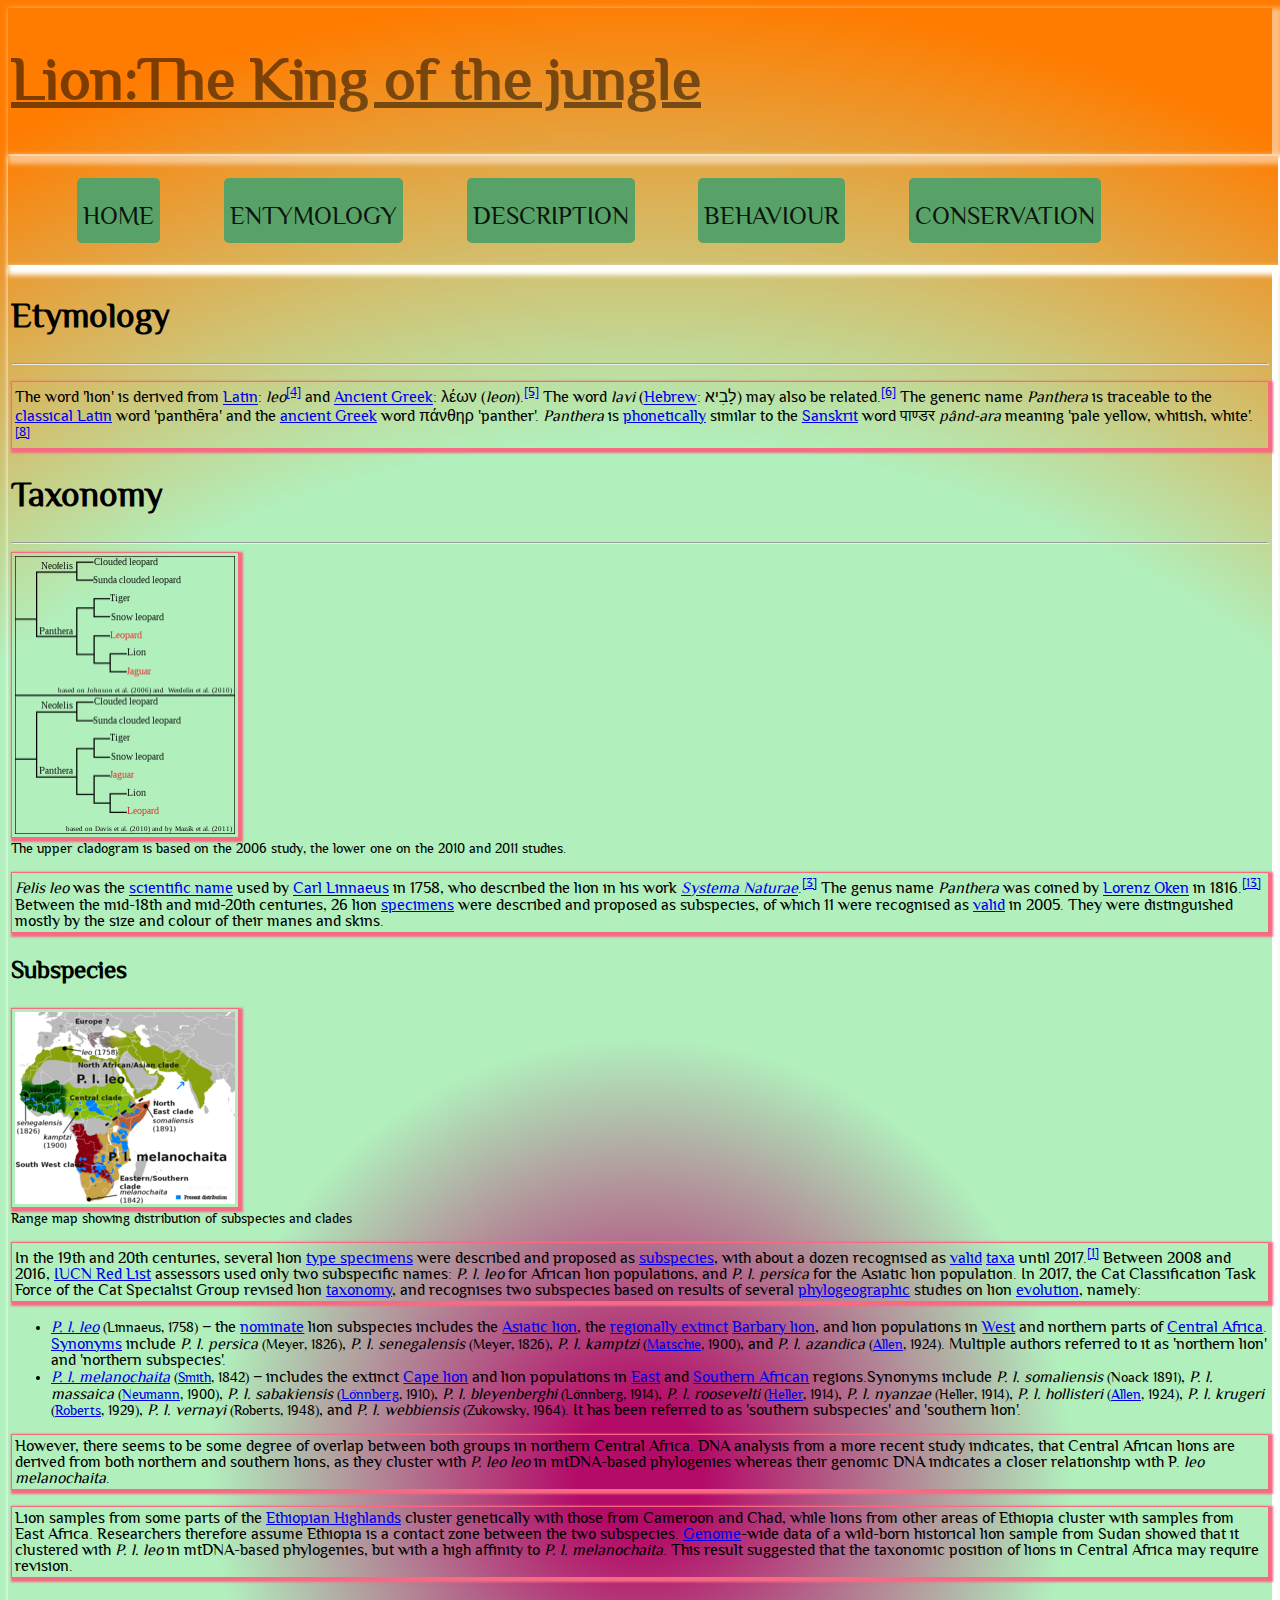
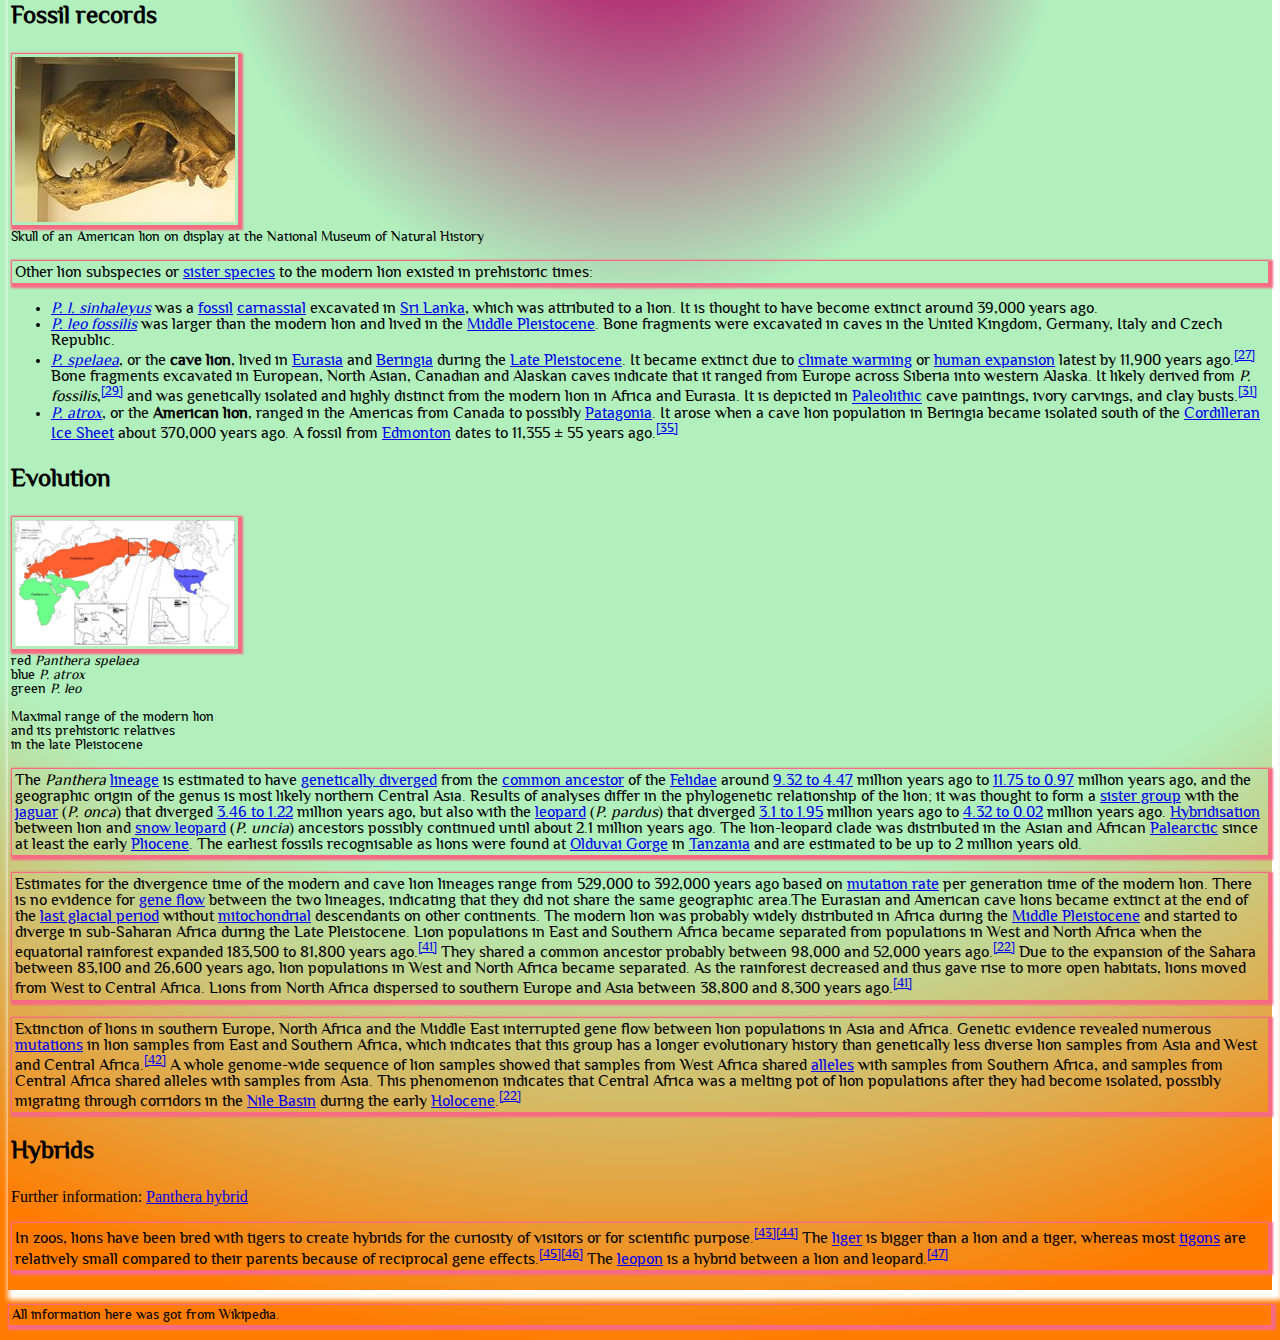
<file: entymology.html>
﻿<!DOCTYPE html>
<html lang="en">
<head>
<meta charset="utf-8">
<title>Bold Lions!</title>
<link rel="stylesheet" href="./css/main.css"type="text/css" charset="utf-8">
</head>
<body>

<header >
    <h1>Lion:The King of the jungle</h1>
</header>
<nav class="nav">
    <div class="container">
        <div class="media_button">
            <button class="main_media_button" id="mediaButton">
                <span></span>
                <span></span>
                <span></span>
            </button>
        </div>
        <div class="main_list" id="mainListDiv">
            <ul>
		<li><a href="./index.html" title="Home">Home</a></li>
		<li><a href="./entymology.html" title="Entymology">Entymology</a></li>
		<li><a href="./description.html" title="Description">Description</a></li>
		<li><a href="./behaviour.html" title="Behaviour">Behaviour</a></li>
		<li><a href="./conservation.html" title="Conservation">Conservation</a></li>
            </ul>
        </div>

    </div>
</nav>
<main role="main">

<h2>Etymology</h2><hr/>
<p>The word 'lion' is derived from <a href="/wiki/Latin_language" class="mw-redirect" title="Latin language">Latin</a>: <i lang="la">leo</i><sup id="cite_ref-5" class="reference"><a href="#cite_note-5">[4]</a></sup> and <a href="/wiki/Ancient_Greek_language" class="mw-redirect" title="Ancient Greek language">Ancient Greek</a>: <span lang="grc">λέων</span> (<span title="Ancient Greek (to 1453)-language text"><i lang="grc-Latn">leon</i></span>).<sup id="cite_ref-6" class="reference"><a href="#cite_note-6">[5]</a></sup> The word <span title="Hebrew-language text"><i lang="he-Latn">lavi</i></span> (<a href="/wiki/Hebrew_language" title="Hebrew language">Hebrew</a>: <span dir="rtl" lang="he">לָבִיא</span>) may also be related.<sup id="cite_ref-7" class="reference"><a href="#cite_note-7">[6]</a></sup> The generic name <i>Panthera</i> is traceable to the <a href="/wiki/Classical_Latin" title="Classical Latin">classical Latin</a> word 'panthēra' and the <a href="/wiki/Ancient_Greek" title="Ancient Greek">ancient Greek</a> word πάνθηρ 'panther'. <i>Panthera</i> is <a href="/wiki/Phonetic" class="mw-redirect" title="Phonetic">phonetically</a> similar to the <a href="/wiki/Sanskrit" title="Sanskrit">Sanskrit</a> word पाण्डर <i>pând-ara</i> meaning 'pale yellow, whitish, white'.<sup id="cite_ref-9" class="reference"><a href="#cite_note-9">[8]</a></sup>
</p>

<h2>Taxonomy</h2><hr/>
<img alt="" src="img/220px-Two_cladograms_for_Panthera.png" decoding="async" class="thumbimage" srcset="img/330px-Two_cladograms_for_Panthera.png 1.5x, img/440px-Two_cladograms_for_Panthera.png 2x" data-file-width="512" data-file-height="646" width="220" height="278">
<div class="fig_caption">The upper cladogram is based on the 2006 study, the lower one on the 2010 and 2011 studies.</div>

<p><i>Felis leo</i> was the <a href="https://en.wikipedia.org/wiki/Scientific_name" class="mw-redirect" title="Scientific name">scientific name</a> used by <a href="https://en.wikipedia.org/wiki/Carl_Linnaeus" title="Carl Linnaeus">Carl Linnaeus</a> in 1758, who described the lion in his work <i><a href="https://en.wikipedia.org/wiki/Systema_Naturae" title="Systema Naturae">Systema Naturae</a></i>.<sup id="cite_ref-Linn1758_4-1" class="reference"><a href="#cite_note-Linn1758-4">[3]</a></sup> The genus name <i>Panthera</i> was coined by <a href="https://en.wikipedia.org/wiki/Lorenz_Oken" title="Lorenz Oken">Lorenz Oken</a> in 1816.<sup id="cite_ref-14" class="reference"><a href="#cite_note-14">[13]</a></sup> Between the mid-18th and mid-20th centuries, 26 lion <a href="https://en.wikipedia.org/wiki/Zoological_specimen" title="Zoological specimen">specimens</a> were described and proposed as subspecies, of which 11 were recognised as <a href="https://en.wikipedia.org/wiki/Valid_name_(zoology)" title="Valid name (zoology)">valid</a> in 2005.
They were distinguished mostly by the size and colour of their manes and skins.

</p>
<h3>Subspecies</h3>
<img alt="" src="img/220px-Lion_subspecies_distribution3-1.png" decoding="async" class="thumbimage" srcset="img/330px-Lion_subspecies_distribution3.png 1.5x, img/440px-Lion_subspecies_distribution3.png 2x" data-file-width="880" data-file-height="768" width="220" height="192">
<div class="fig_caption">Range map showing distribution of subspecies and clades</div>

<p>In the 19th and 20th centuries, several lion <a href="https://en.wikipedia.org/wiki/Type_specimen" class="mw-redirect" title="Type specimen">type specimens</a> were described and proposed as <a href="https://en.wikipedia.org/wiki/Subspecies" title="Subspecies">subspecies</a>, with about a dozen recognised as <a href="https://en.wikipedia.org/wiki/Valid_name_(zoology)" title="Valid name (zoology)">valid</a> <a href="https://en.wikipedia.org/wiki/Taxon" title="Taxon">taxa</a> until 2017.<sup id="cite_ref-MSW3_1-2" class="reference"><a href="#cite_note-MSW3-1">[1]</a></sup>
Between 2008 and 2016, <a href="https://en.wikipedia.org/wiki/IUCN_Red_List" title="IUCN Red List">IUCN Red List</a> assessors used only two subspecific names: <i>P. l. leo</i> for African lion populations, and <i>P. l. persica</i> for the Asiatic lion population. In 2017, the Cat Classification Task Force of the Cat Specialist Group revised lion <a href="https://en.wikipedia.org/wiki/Taxonomy_(biology)" title="Taxonomy (biology)">taxonomy</a>, and recognises two subspecies based on results of several <a href="https://en.wikipedia.org/wiki/Phylogeographic" class="mw-redirect" title="Phylogeographic">phylogeographic</a> studies on lion <a href="https://en.wikipedia.org/wiki/Evolution" title="Evolution">evolution</a>, namely: 
</p>
<ul><li><a href="https://en.wikipedia.org/wiki/Panthera_leo_leo" title="Panthera leo leo"><i>P. l. leo</i></a> <span style="font-size:85%;">(Linnaeus, 1758)</span> − the <a href="https://en.wikipedia.org/wiki/Nominate_subspecies" class="mw-redirect" title="Nominate subspecies">nominate</a> lion subspecies includes the <a href="https://en.wikipedia.org/wiki/Asiatic_lion" title="Asiatic lion">Asiatic lion</a>, the <a href="https://en.wikipedia.org/wiki/Locally_extinct" class="mw-redirect" title="Locally extinct">regionally extinct</a> <a href="https://en.wikipedia.org/wiki/Barbary_lion" title="Barbary lion">Barbary lion</a>, and lion populations in <a href="https://en.wikipedia.org/wiki/West_Africa" title="West Africa">West</a> and northern parts of <a href="https://en.wikipedia.org/wiki/Central_Africa" title="Central Africa">Central Africa</a>. <a href="https://en.wikipedia.org/wiki/Synonym_(taxonomy)" title="Synonym (taxonomy)">Synonyms</a> include <i>P. l. persica</i> <span style="font-size:85%;">(Meyer, 1826)</span>, <i>P. l. senegalensis</i> <span style="font-size:85%;">(Meyer, 1826)</span>, <i>P. l. kamptzi</i> <span style="font-size:85%;">(<a href="https://en.wikipedia.org/wiki/Paul_Matschie" title="Paul Matschie">Matschie</a>, 1900)</span>, and <i>P. l. azandica</i> <span style="font-size:85%;">(<a href="https://en.wikipedia.org/wiki/Joel_Asaph_Allen" title="Joel Asaph Allen">Allen</a>, 1924)</span>. Multiple authors referred to it as 'northern lion' and 'northern subspecies'.</li>
<li><a href="https://en.wikipedia.org/wiki/Panthera_leo_melanochaita" title="Panthera leo melanochaita"><i>P. l. melanochaita</i></a> <span style="font-size:85%;">(<a href="https://en.wikipedia.org/wiki/Charles_Hamilton_Smith" title="Charles Hamilton Smith">Smith</a>, 1842)</span> − includes the extinct <a href="https://en.wikipedia.org/wiki/Cape_lion" title="Cape lion">Cape lion</a> and lion populations in <a href="https://en.wikipedia.org/wiki/East_Africa" title="East Africa">East</a> and <a href="https://en.wikipedia.org/wiki/Southern_Africa" title="Southern Africa">Southern African</a> regions.Synonyms include <i>P. l. somaliensis</i> <span style="font-size:85%;">(Noack 1891)</span>, <i>P. l. massaica</i> <span style="font-size:85%;">(<a href="https://en.wikipedia.org/wiki/Oscar_Neumann" title="Oscar Neumann">Neumann</a>, 1900)</span>, <i>P. l. sabakiensis</i> <span style="font-size:85%;">(<a href="https://en.wikipedia.org/wiki/Einar_L%C3%B6nnberg" title="Einar Lönnberg">Lönnberg</a>, 1910)</span>, <i>P. l. bleyenberghi</i> <span style="font-size:85%;">(Lönnberg, 1914)</span>, <i>P. l. roosevelti</i> <span style="font-size:85%;">(<a href="https://en.wikipedia.org/wiki/Edmund_Heller" title="Edmund Heller">Heller</a>, 1914)</span>, <i>P. l. nyanzae</i> <span style="font-size:85%;">(Heller, 1914)</span>, <i>P. l. hollisteri</i> <span style="font-size:85%;">(<a href="https://en.wikipedia.org/wiki/Joel_Asaph_Allen" title="Joel Asaph Allen">Allen</a>, 1924)</span>, <i>P. l. krugeri</i> <span style="font-size:85%;">(<a href="https://en.wikipedia.org/wiki/Austin_Roberts_(zoologist)" title="Austin Roberts (zoologist)">Roberts</a>, 1929)</span>, <i>P. l. vernayi</i> <span style="font-size:85%;">(Roberts, 1948)</span>, and <i>P. l. webbiensis</i> <span style="font-size:85%;">(Zukowsky, 1964)</span>. It has been referred to as 'southern subspecies' and 'southern lion'.</li></ul>

<p>However, there seems to be some degree of overlap between both groups
 in northern Central Africa. DNA analysis from a more recent study 
indicates, that Central African lions are derived from both northern and
 southern lions, as they cluster with <i>P. leo leo</i> in mtDNA-based phylogenies whereas their genomic DNA indicates a closer relationship with P. <i>leo melanochaita</i>.
</p><p>Lion samples from some parts of the <a href="https://en.wikipedia.org/wiki/Ethiopian_Highlands" title="Ethiopian Highlands">Ethiopian Highlands</a>
 cluster genetically with those from Cameroon and Chad, while lions from
 other areas of Ethiopia cluster with samples from East Africa. 
Researchers therefore assume Ethiopia is a contact zone between the two 
subspecies.
<a href="https://en.wikipedia.org/wiki/Genome" title="Genome">Genome</a>-wide data of a wild-born historical lion sample from Sudan showed that it clustered with <i>P. l. leo</i> in mtDNA-based phylogenies, but with a high affinity to <i>P. l. melanochaita</i>. This result suggested that the taxonomic position of lions in Central Africa may require revision.
</p>
<h3>Fossil records</h3>
</h3>

	<a href="https://en.wikipedia.org/wiki/File:Panthera_Atrox.jpg" class="image">
	<img alt="" src="img/220px-Panthera_Atrox.jpg" decoding="async" class="thumbimage" srcset="img/330px-Panthera_Atrox.jpg 1.5x, img/440px-Panthera_Atrox.jpg 2x" data-file-width="1600" data-file-height="1200" width="220" height="165"></a>
   <div class="fig_caption">Skull of an American lion on display at the National Museum of Natural History</div>

<p>Other lion subspecies or <a href="https://en.wikipedia.org/wiki/Sister_species" class="mw-redirect" title="Sister species">sister species</a> to the modern lion existed in prehistoric times:
</p>
<ul><li><i><a href="https://en.wikipedia.org/wiki/Panthera_leo_sinhaleyus" title="Panthera leo sinhaleyus">P. l. sinhaleyus</a></i> was a <a href="https://en.wikipedia.org/wiki/Fossil" title="Fossil">fossil</a> <a href="https://en.wikipedia.org/wiki/Carnassial" title="Carnassial">carnassial</a> excavated in <a href="https://en.wikipedia.org/wiki/Sri_Lanka" title="Sri Lanka">Sri Lanka</a>, which was attributed to a lion. It is thought to have become extinct around 39,000 years ago.</li>
<li><a href="https://en.wikipedia.org/wiki/Panthera_leo_fossilis" title="Panthera leo fossilis"><i>P. leo fossilis</i></a> was larger than the modern lion and lived in the <a href="https://en.wikipedia.org/wiki/Middle_Pleistocene" class="mw-redirect" title="Middle Pleistocene">Middle Pleistocene</a>. Bone fragments were excavated in caves in the United Kingdom, Germany, Italy and Czech Republic.</li>
<li><i><a href="https://en.wikipedia.org/wiki/Panthera_spelaea" title="Panthera spelaea">P. spelaea</a></i>, or the <b>cave lion</b>, lived in <a href="https://en.wikipedia.org/wiki/Eurasia" title="Eurasia">Eurasia</a> and <a href="https://en.wikipedia.org/wiki/Beringia" title="Beringia">Beringia</a> during the <a href="https://en.wikipedia.org/wiki/Late_Pleistocene" title="Late Pleistocene">Late Pleistocene</a>. It became extinct due to <a href="https://en.wikipedia.org/wiki/Climate_warming" class="mw-redirect" title="Climate warming">climate warming</a> or <a href="https://en.wikipedia.org/wiki/Early_human_migrations" title="Early human migrations">human expansion</a> latest by 11,900 years ago.<sup id="cite_ref-Stuart2011_28-0" class="reference"><a href="#cite_note-Stuart2011-28">[27]</a></sup>
 Bone fragments excavated in European, North Asian, Canadian and Alaskan
 caves indicate that it ranged from Europe across Siberia into western 
Alaska. It likely derived from <i>P. fossilis</i>,<sup id="cite_ref-Barnett2016_30-0" class="reference"><a href="#cite_note-Barnett2016-30">[29]</a></sup> and was genetically isolated and highly distinct from the modern lion in Africa and Eurasia. It is depicted in <a href="https://en.wikipedia.org/wiki/Paleolithic" title="Paleolithic">Paleolithic</a> cave paintings, ivory carvings, and clay busts.<sup id="cite_ref-Packer00_32-0" class="reference"><a href="#cite_note-Packer00-32">[31]</a></sup></li>
<li><a href="https://en.wikipedia.org/wiki/American_lion" title="American lion"><i>P. atrox</i></a>, or the <b>American lion</b>, ranged in the Americas from Canada to possibly <a href="https://en.wikipedia.org/wiki/Patagonia" title="Patagonia">Patagonia</a>. It arose when a cave lion population in Beringia became isolated south of the <a href="https://en.wikipedia.org/wiki/Cordilleran_Ice_Sheet" class="mw-redirect" title="Cordilleran Ice Sheet">Cordilleran Ice Sheet</a> about 370,000 years ago. A fossil from <a href="https://en.wikipedia.org/wiki/Edmonton" title="Edmonton">Edmonton</a> dates to 11,355 ± 55 years ago.<sup id="cite_ref-King2013_36-0" class="reference"><a href="#cite_note-King2013-36">[35]</a></sup></li></ul>

<h3>Evolution</h3>
<img alt="" src="img/220px-Cave_lion_range.png" decoding="async" class="thumbimage" srcset="img/330px-Cave_lion_range.png 1.5x, img/440px-Cave_lion_range.png 2x" data-file-width="629" data-file-height="359" width="220" height="126">
<div class="fig_caption">red <i>Panthera spelaea</i><br>blue <i>P. atrox</i><br>green <i>P. leo</i><br><br>Maximal range of the modern lion<br>and its prehistoric relatives<br>in the late Pleistocene</div>
<p>The <i>Panthera</i> <a href="https://en.wikipedia.org/wiki/Lineage_(evolution)" title="Lineage (evolution)">lineage</a> is estimated to have <a href="https://en.wikipedia.org/wiki/Genetic_divergence" title="Genetic divergence">genetically diverged</a> from the <a href="https://en.wikipedia.org/wiki/Common_ancestor" class="mw-redirect" title="Common ancestor">common ancestor</a> of the <a href="https://en.wikipedia.org/wiki/Felidae" title="Felidae">Felidae</a> around <span class="nourlexpansion plainlinks" style="white-space:nowrap;"><a class="external text" href="http://tools.wmflabs.org/timescale/?Ma=9.32%E2%80%934.47">9.32&nbsp;to&nbsp;4.47</a> million years ago</span> to <span class="nourlexpansion plainlinks" style="white-space:nowrap;"><a class="external text" href="http://tools.wmflabs.org/timescale/?Ma=11.75%E2%80%930.97">11.75&nbsp;to&nbsp;0.97</a> million years ago</span>,
and the geographic origin of the genus is most likely northern Central Asia.
Results of analyses differ in the phylogenetic relationship of the lion; it was thought to form a <a href="https://en.wikipedia.org/wiki/Sister_group" title="Sister group">sister group</a> with the <a href="https://en.wikipedia.org/wiki/Jaguar" title="Jaguar">jaguar</a> (<i>P. onca</i>) that diverged <span class="nourlexpansion plainlinks" style="white-space:nowrap;"><a class="external text" href="http://tools.wmflabs.org/timescale/?Ma=3.46%E2%80%931.22">3.46&nbsp;to&nbsp;1.22</a> million years ago</span>, but also with the <a href="https://en.wikipedia.org/wiki/Leopard" title="Leopard">leopard</a> (<i>P. pardus</i>) that diverged <span class="nourlexpansion plainlinks" style="white-space:nowrap;"><a class="external text" href="http://tools.wmflabs.org/timescale/?Ma=3.1%E2%80%931.95">3.1&nbsp;to&nbsp;1.95</a> million years ago</span> to <span class="nourlexpansion plainlinks" style="white-space:nowrap;"><a class="external text" href="http://tools.wmflabs.org/timescale/?Ma=4.32%E2%80%930.02">4.32&nbsp;to&nbsp;0.02</a> million years ago</span>. <a href="https://en.wikipedia.org/wiki/Hybrid_(biology)" title="Hybrid (biology)">Hybridisation</a> between lion and <a href="https://en.wikipedia.org/wiki/Snow_leopard" title="Snow leopard">snow leopard</a> (<i>P. uncia</i>) ancestors possibly continued until about 2.1 million years ago.
The lion-leopard clade was distributed in the Asian and African <a href="https://en.wikipedia.org/wiki/Palearctic" class="mw-redirect" title="Palearctic">Palearctic</a> since at least the early <a href="https://en.wikipedia.org/wiki/Pliocene" title="Pliocene">Pliocene</a>. The earliest fossils recognisable as lions were found at <a href="https://en.wikipedia.org/wiki/Olduvai_Gorge" title="Olduvai Gorge">Olduvai Gorge</a> in <a href="https://en.wikipedia.org/wiki/Tanzania" title="Tanzania">Tanzania</a> and are estimated to be up to 2 million years old.
</p><p>Estimates for the divergence time of the modern and cave lion lineages range from 529,000 to 392,000 years ago based on <a href="https://en.wikipedia.org/wiki/Mutation_rate" title="Mutation rate">mutation rate</a> per generation time of the modern lion. There is no evidence for <a href="https://en.wikipedia.org/wiki/Gene_flow" title="Gene flow">gene flow</a> between the two lineages, indicating that they did not share the same geographic area.The Eurasian and American cave lions became extinct at the end of the <a href="https://en.wikipedia.org/wiki/Last_glacial_period" class="mw-redirect" title="Last glacial period">last glacial period</a> without <a href="https://en.wikipedia.org/wiki/Mitochondrion" title="Mitochondrion">mitochondrial</a> descendants on other continents. The modern lion was probably widely distributed in Africa during the <a href="https://en.wikipedia.org/wiki/Middle_Pleistocene" class="mw-redirect" title="Middle Pleistocene">Middle Pleistocene</a>
 and started to diverge in sub-Saharan Africa during the Late 
Pleistocene. Lion populations in East and Southern Africa became 
separated from populations in West and North Africa when the equatorial 
rainforest expanded 183,500 to 81,800 years ago.<sup id="cite_ref-Barnett_al2014_42-0" class="reference"><a href="#cite_note-Barnett_al2014-42">[41]</a></sup>
They shared a common ancestor probably between 98,000 and 52,000 years ago.<sup id="cite_ref-DeManuel_al2020_23-2" class="reference"><a href="#cite_note-DeManuel_al2020-23">[22]</a></sup>
Due to the expansion of the Sahara between 83,100 and 26,600 years ago, 
lion populations in West and North Africa became separated. As the 
rainforest decreased and thus gave rise to more open habitats, lions 
moved from West to Central Africa. Lions from North Africa dispersed to 
southern Europe and Asia between 38,800 and 8,300 years ago.<sup id="cite_ref-Barnett_al2014_42-1" class="reference"><a href="#cite_note-Barnett_al2014-42">[41]</a></sup>
</p><p>Extinction of lions in southern Europe, North Africa and the 
Middle East interrupted gene flow between lion populations in Asia and 
Africa. Genetic evidence revealed numerous <a href="https://en.wikipedia.org/wiki/Mutation" title="Mutation">mutations</a>
 in lion samples from East and Southern Africa, which indicates that 
this group has a longer evolutionary history than genetically less 
diverse lion samples from Asia and West and Central Africa.<sup id="cite_ref-Bertola2011_43-0" class="reference"><a href="#cite_note-Bertola2011-43">[42]</a></sup>
A whole genome-wide sequence of lion samples showed that samples from West Africa shared <a href="https://en.wikipedia.org/wiki/Alleles" class="mw-redirect" title="Alleles">alleles</a>
 with samples from Southern Africa, and samples from Central Africa 
shared alleles with samples from Asia. This phenomenon indicates that 
Central Africa was a melting pot of lion populations after they had 
become isolated, possibly migrating through corridors in the <a href="https://en.wikipedia.org/wiki/Nile_Basin" title="Nile Basin">Nile Basin</a> during the early <a href="https://en.wikipedia.org/wiki/Holocene" title="Holocene">Holocene</a>.<sup id="cite_ref-DeManuel_al2020_23-3" class="reference"><a href="#cite_note-DeManuel_al2020-23">[22]</a></sup>
</p>
<h3>Hybrids</h3>
<link rel="mw-deduplicated-inline-style" href="mw-data:TemplateStyles:r1033289096">
<div role="note" class="hatnote navigation-not-searchable">Further information: <a href="https://en.wikipedia.org/wiki/Panthera_hybrid" title="Panthera hybrid">Panthera hybrid</a>
<p>In zoos, lions have been bred with tigers to create hybrids for the curiosity of visitors or for scientific purpose.<sup id="cite_ref-44" class="reference"><a href="#cite_note-44">[43]</a></sup><sup id="cite_ref-45" class="reference"><a href="#cite_note-45">[44]</a></sup> The <a href="https://en.wikipedia.org/wiki/Liger" title="Liger">liger</a> is bigger than a lion and a tiger, whereas most <a href="https://en.wikipedia.org/wiki/Tigon" title="Tigon">tigons</a> are relatively small compared to their parents because of reciprocal gene effects.<sup id="cite_ref-shi_46-0" class="reference"><a href="#cite_note-shi-46">[45]</a></sup><sup id="cite_ref-Carnivores_47-0" class="reference"><a href="#cite_note-Carnivores-47">[46]</a></sup> The <a href="https://en.wikipedia.org/wiki/Leopon" title="Leopon">leopon</a> is a hybrid between a lion and leopard.<sup id="cite_ref-48" class="reference"><a href="#cite_note-48">[47]</a></sup>
</p>


</main>
<footer >
<p>All information here was got from Wikipedia. </p>
</footer>
<script src="./js/main.js" async></script>             
</body>
</html>
</file>
<file: css/main.css>
﻿




@font-face {
    font-family: 'philosopherregular';

    src: url('./fonts/philosopher-regular-webfont.woff2') format('woff2'),

         url('./fonts/philosopher-regular-webfont.woff') format('woff'),

	 url('./fonts/Philosopher-Bold.ttf') format('truetype'),
	 url('./fonts/Philosopher-Regular.ttf') format('truetype');
    

font-weight: normal;    font-style: normal;

}
nav,.fig_caption,h1,h2,h3,h4,p,ul,table {     font-family: 'philosopherregular', Arial, sans-serif;
	 }
body{
background:rgb(177, 240, 189);
background: radial-gradient(circle, rgba(180,11,104,1) 4%,
                rgba(177, 240, 189) 27%, rgba(177, 240, 189) 64%,
		 rgba(255,124,0,1) 92%); 
}
header,nav,main{box-shadow:5px 5px 5px 5px #fff;padding:3px;margin-bottom :2px;transition:all 0.3s ease;}


header
{
        opacity:0.5;
}
header:hover
{
        opacity:1;background:#53a7ea;
 -webkit-transform: scale(1.3);
        -ms-transform: scale(1.3);
        transform: scale(1.3);
}

p:hover
{
        opacity:1;background:#53a7ea;transition:all 0.3s ease;
}

/*.menu li{display:inline-block;border-radius:5px ;padding:6px;}
.menu li a,.Mobile_menu li a{text-decoration: none;font-size:25px;color:rgba(11, 20, 13, 1);
			color:rgba(11, 20, 13);}
.Mobile_menu li a:hover,.menu li a:hover{color:rgba(140, 255, 163, 1);
			color:rgba(140, 255, 163);}
.Mobile_menu li:hover,.menu li{background:rgba(88, 161, 103, 1);background:rgb(88, 161, 103);}
/* Hide mobile menu ul and checkbox *
.Mobile_menu,.side-menu ,.hamb{
    display: none;
} .Mobile_menu{list-style:none;}
.Mobile_menu li  {
	    padding: 10px;
	    width: 100%;
	}
/* Nav *
.nav{
    width: 100%;
    background-color: transparent;
    overflow: hidden;

}
*/
.container{
    margin-left: 5%;
    margin-right: 5%;
  
}
/* Navbar section */

.nav{
    width: 100%;
    text-align: center;
    background-color: transparent;
}

.nav div.main_list{
    width: 90%;
    padding:3px;
    
}

.nav div.main_list ul{
    width:100%;
    height: 65px;padding:0px;
    display: flex;justify-content: space-between;
    list-style: none;
}

.nav div.main_list ul li{

	background:rgba(88, 161, 103, 1);
	background:rgb(88, 161, 103);
	border-radius:5px ;padding:6px;
}
.nav div.main_list ul li:hover{background:rgba(180,11,104,1);
	-webkit-transform: scale(1.3);
        -ms-transform: scale(1.3);
        transform: scale(1.3);
}
.nav div.main_list ul li a{
    text-decoration: none;
    font-size:25px;color:rgba(11, 20, 13, 1);
			color:rgba(11, 20, 13);
    line-height: 65px;
    text-transform: uppercase;
}

.nav div.main_list ul li a:hover{
    color:rgba(140, 255, 163, 1);
			color:rgba(140, 255, 163);
}

.nav div.media_button {
    width: 40px;
    height: 40px;
    background-color: red;	
    position:absolute;
    
    display: none;
}

.nav div.media_button button.main_media_button {
    width: 100%;
    height: 100%;
    background-color: transparent;;
    outline: 0;
    border: none;
    cursor: pointer;
}

.nav div.media_button button.main_media_button span{
    width: 98%;
    height: 1px;
    display: block;
    background-color: #fff;
    margin-top: 9px;
    margin-bottom: 10px;
}

.nav div.media_button button.main_media_button:hover span:nth-of-type(1){
    transform: rotateY(180deg);
    transition: all 0.5s;
    background-color: #c0c0c0;
}

.nav div.media_button button.main_media_button:hover span:nth-of-type(2){
    transform: rotateY(180deg);
    transition: all 0.4s;
    background-color: #c0c0c0;
}

.nav div.media_button button.main_media_button:hover span:nth-of-type(3){
    transform: rotateY(180deg);
    transition: all 0.3s;
    background-color: #c0c0c0;
}

.nav div.media_button button.active span:nth-of-type(1) {
    transform: rotate3d(0, 0, 1, 45deg);
    position: absolute;
    margin: 0;
}

.nav div.media_button button.active span:nth-of-type(2) {
    display: none;
}

.nav div.media_button button.active span:nth-of-type(3) {
    transform: rotate3d(0, 0, 1, -45deg);
    position: absolute;
    margin: 0;
}

.nav div.media_button button.active:hover span:nth-of-type(1) {
    transform: rotate3d(0, 0, 1, 20deg);
}

.nav div.media_button button.active:hover span:nth-of-type(3) {
    transform: rotate3d(0, 0, 1, -20deg);
}


h1{font-size:60px;text-decoration: underline;}
h2{font-size:35px;}
h3{font-size:25px;}
table, td {
  border: 1px solid #B4BFBBFF;border-collapse: collapse;
	
}
img,p{border:1px solid #F76A84FF;box-shadow:2px 2px 2px 2px #F76A84FF;padding:3px;}
.fig_caption,
footer{font-size:14px;}
.img1,.img2{width:230px;overflow:hidden;background:#F76A84FF;}
.img1{float:left;padding:5px;}
.img2{float:right;padding:5px;}
/*adding animation*/


@-webkit-keyframes swing
{
    15%
    {
        -webkit-transform: translateX(5px);
        transform: translateX(5px);
    }
    30%
    {
        -webkit-transform: translateX(-5px);
       transform: translateX(-5px);
    } 
    50%
    {
        -webkit-transform: translateX(3px);
        transform: translateX(3px);
    }
    65%
    {
        -webkit-transform: translateX(-3px);
        transform: translateX(-3px);
    }
    80%
    {
        -webkit-transform: translateX(2px);
        transform: translateX(2px);
    }
    100%
    {
        -webkit-transform: translateX(0);
        transform: translateX(0);
    }
}
@keyframes swing
{
    15%
    {
        -webkit-transform: translateX(5px);
        transform: translateX(5px);
    }
    30%
    {
        -webkit-transform: translateX(-5px);
        transform: translateX(-5px);
    }
    50%
    {
        -webkit-transform: translateX(3px);
        transform: translateX(3px);
    }
    65%
    {
        -webkit-transform: translateX(-3px);
        transform: translateX(-3px);
    }
    80%
    {
        -webkit-transform: translateX(2px);
        transform: translateX(2px);
    }
    100%
    {
        -webkit-transform: translateX(0);
        transform: translateX(0);
    }
}


.img1:hover,.img2:hover{ -webkit-transform: rotateZ(-30deg);
        -ms-transform: rotateZ(-30deg);
        transform: rotateZ(-30deg);
	-webkit-animation: swing 1s ease;
        animation: swing 1s ease;
        -webkit-animation-iteration-count: 1;
        animation-iteration-count: 1;
}





/* Media query section */

@media screen and (min-width: 768px) and (max-width: 1024px) {
    
    .container{
        margin: 0;
    }
    
}




@media screen and (max-width:768px) {
	.img1,.img2{
			display:inline-block;float:none;margin-left:25%;
		    }
    
    .container{
        margin: 0;
    }
    
    
    
    .nav div.main_list{
        width: 100%;
        /*margin-top: 65px;*/
        height: 0px;
        overflow: hidden;
    }
    
    .nav div.show_list{
        height: auto;
    }
    
    .nav div.main_list ul{
        flex-direction: column;
        width: 100%;
        height: 250px;
        top: 80px;
        right: 0;
        left: 0;
    }
    
    
    .nav div.main_list ul li a{
      text-align: center;
        line-height: 40px;
        width: 100%;
        height: 40px;
        display: table;
    }
    
    .nav div.media_button{
        display: block;
    }
}

    
}
</file>
